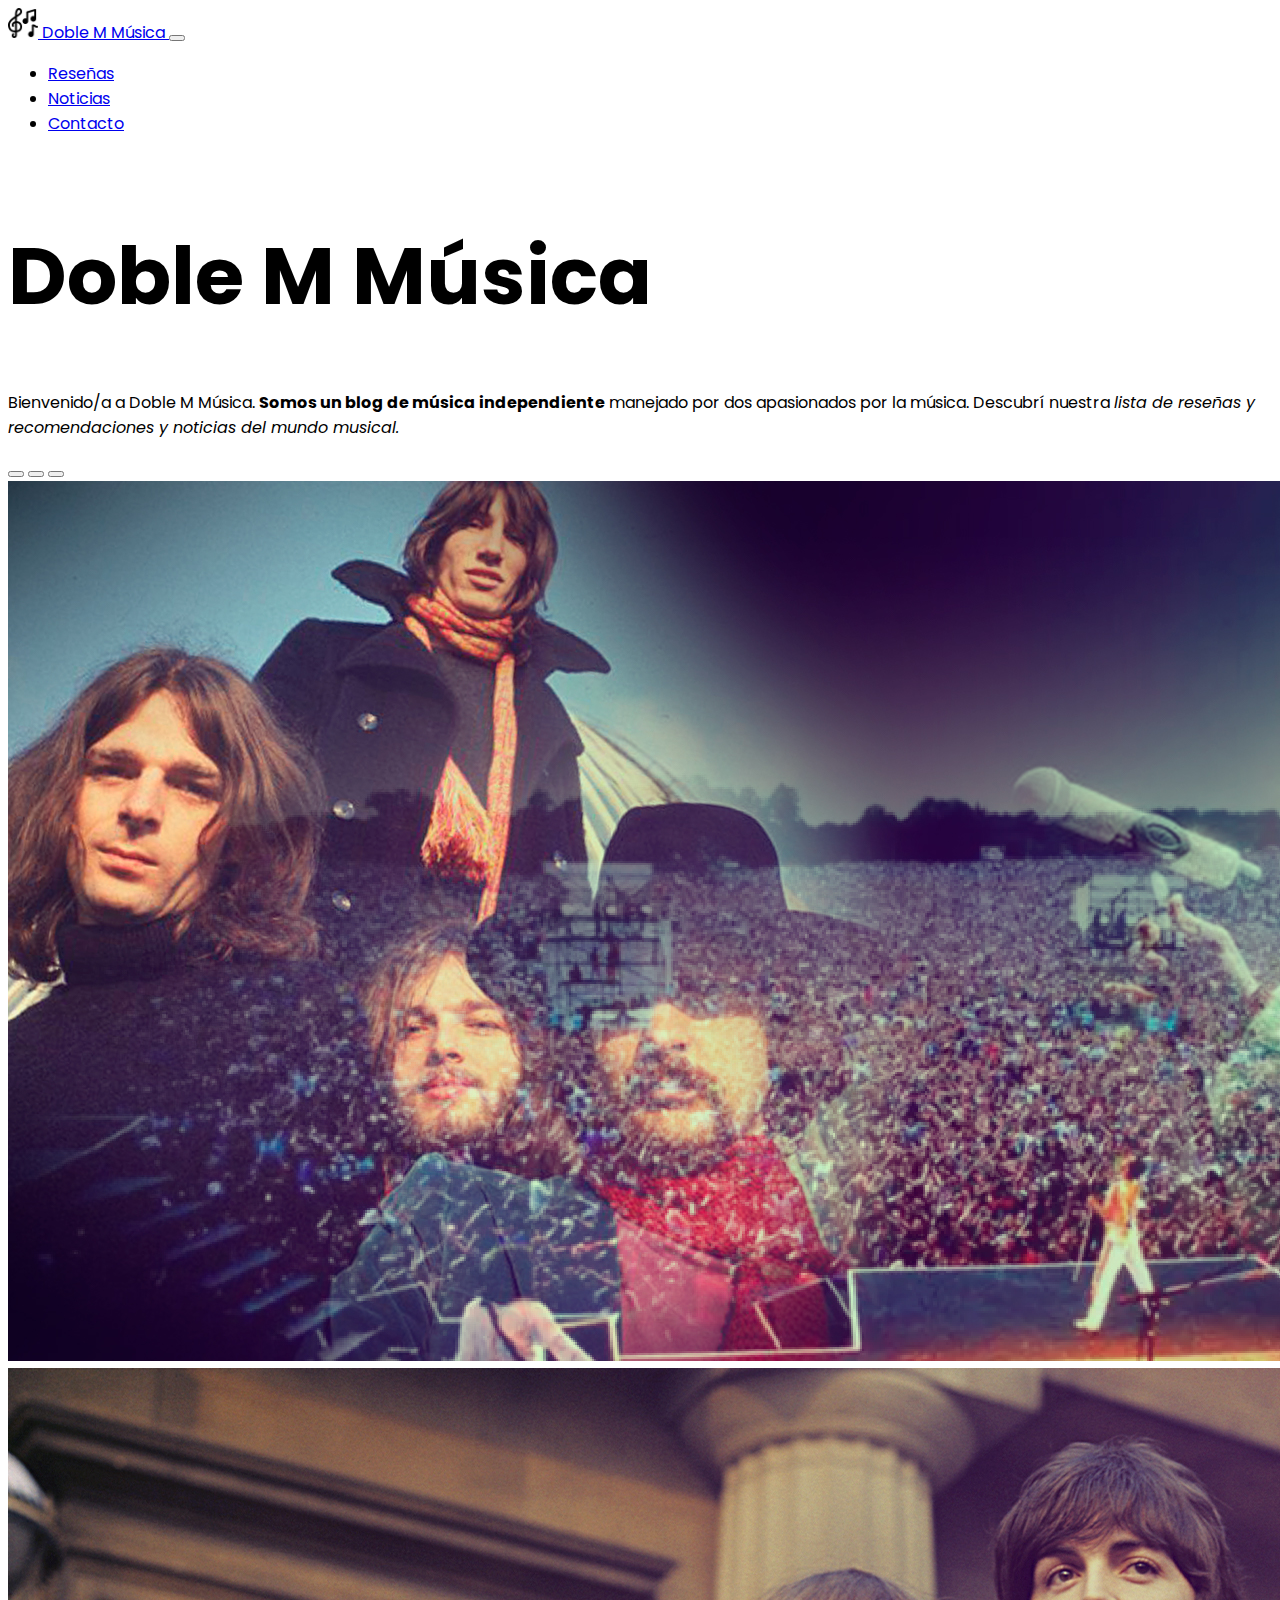
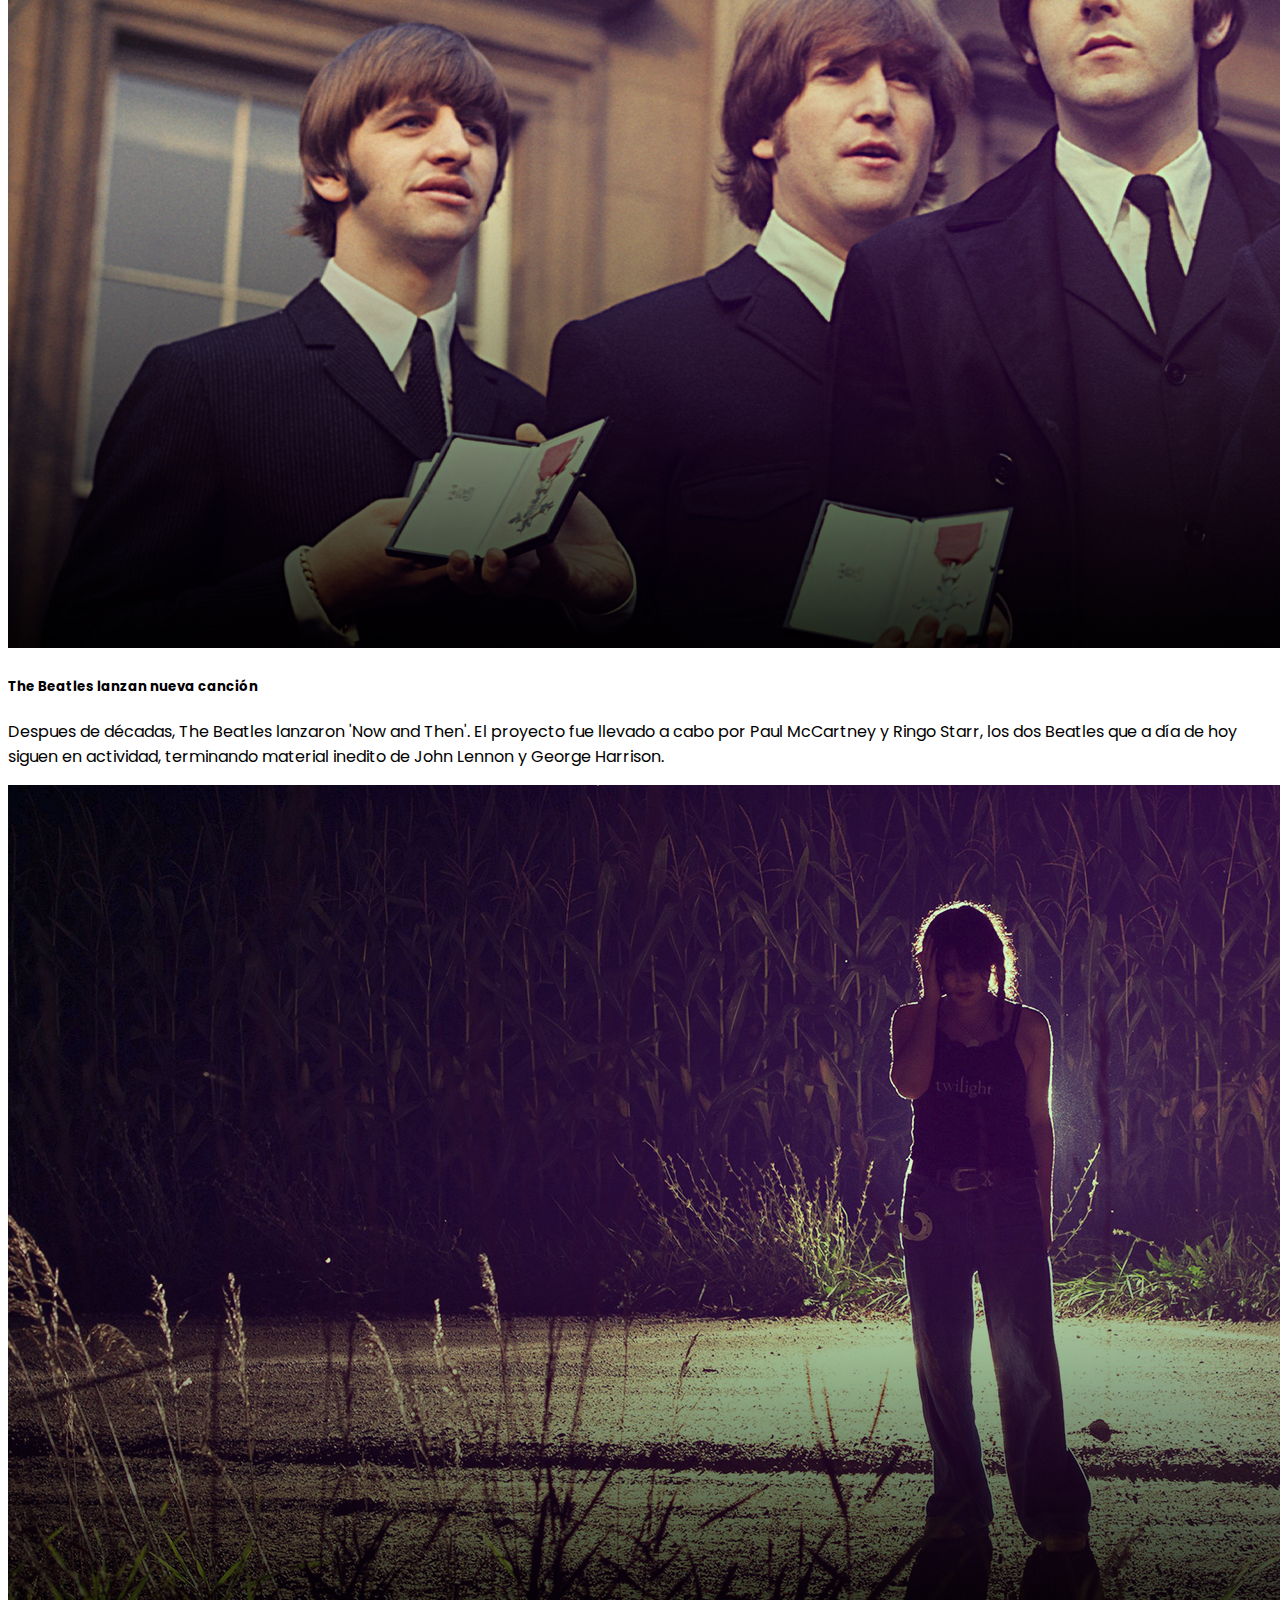
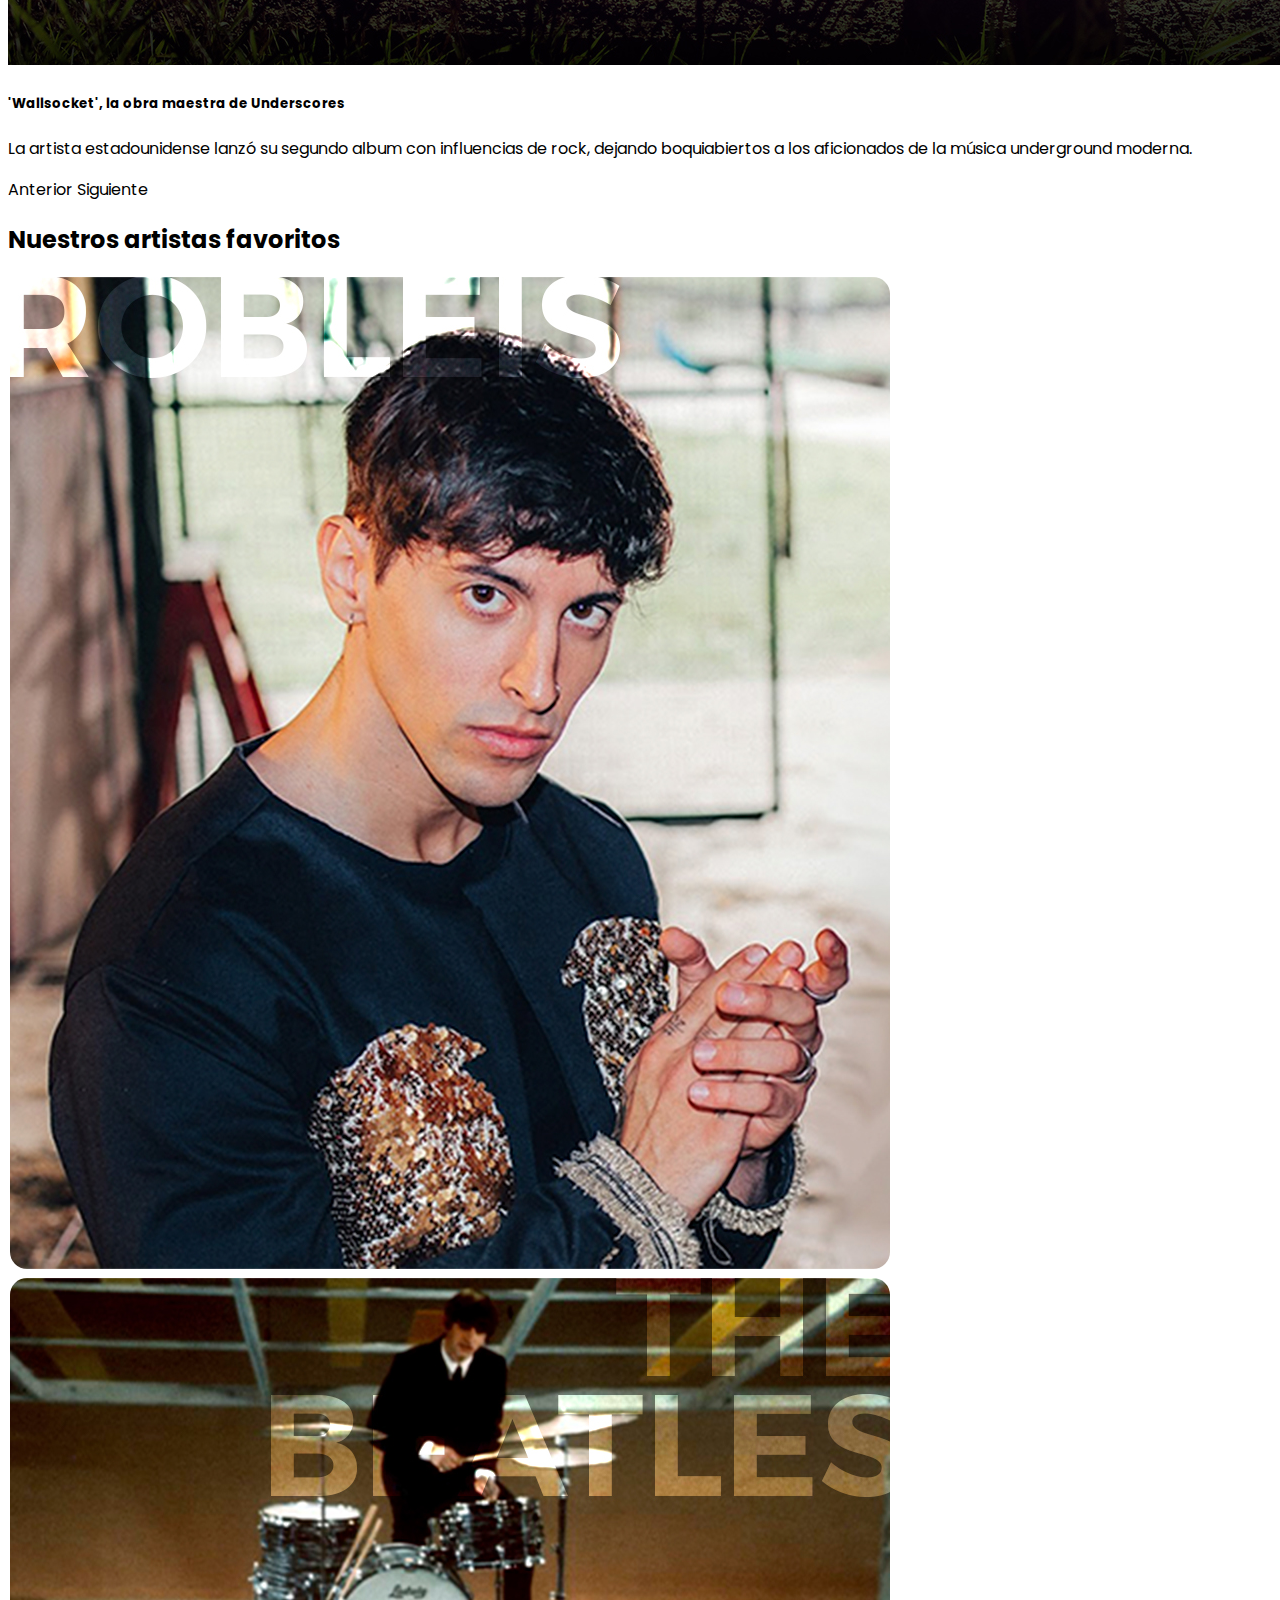
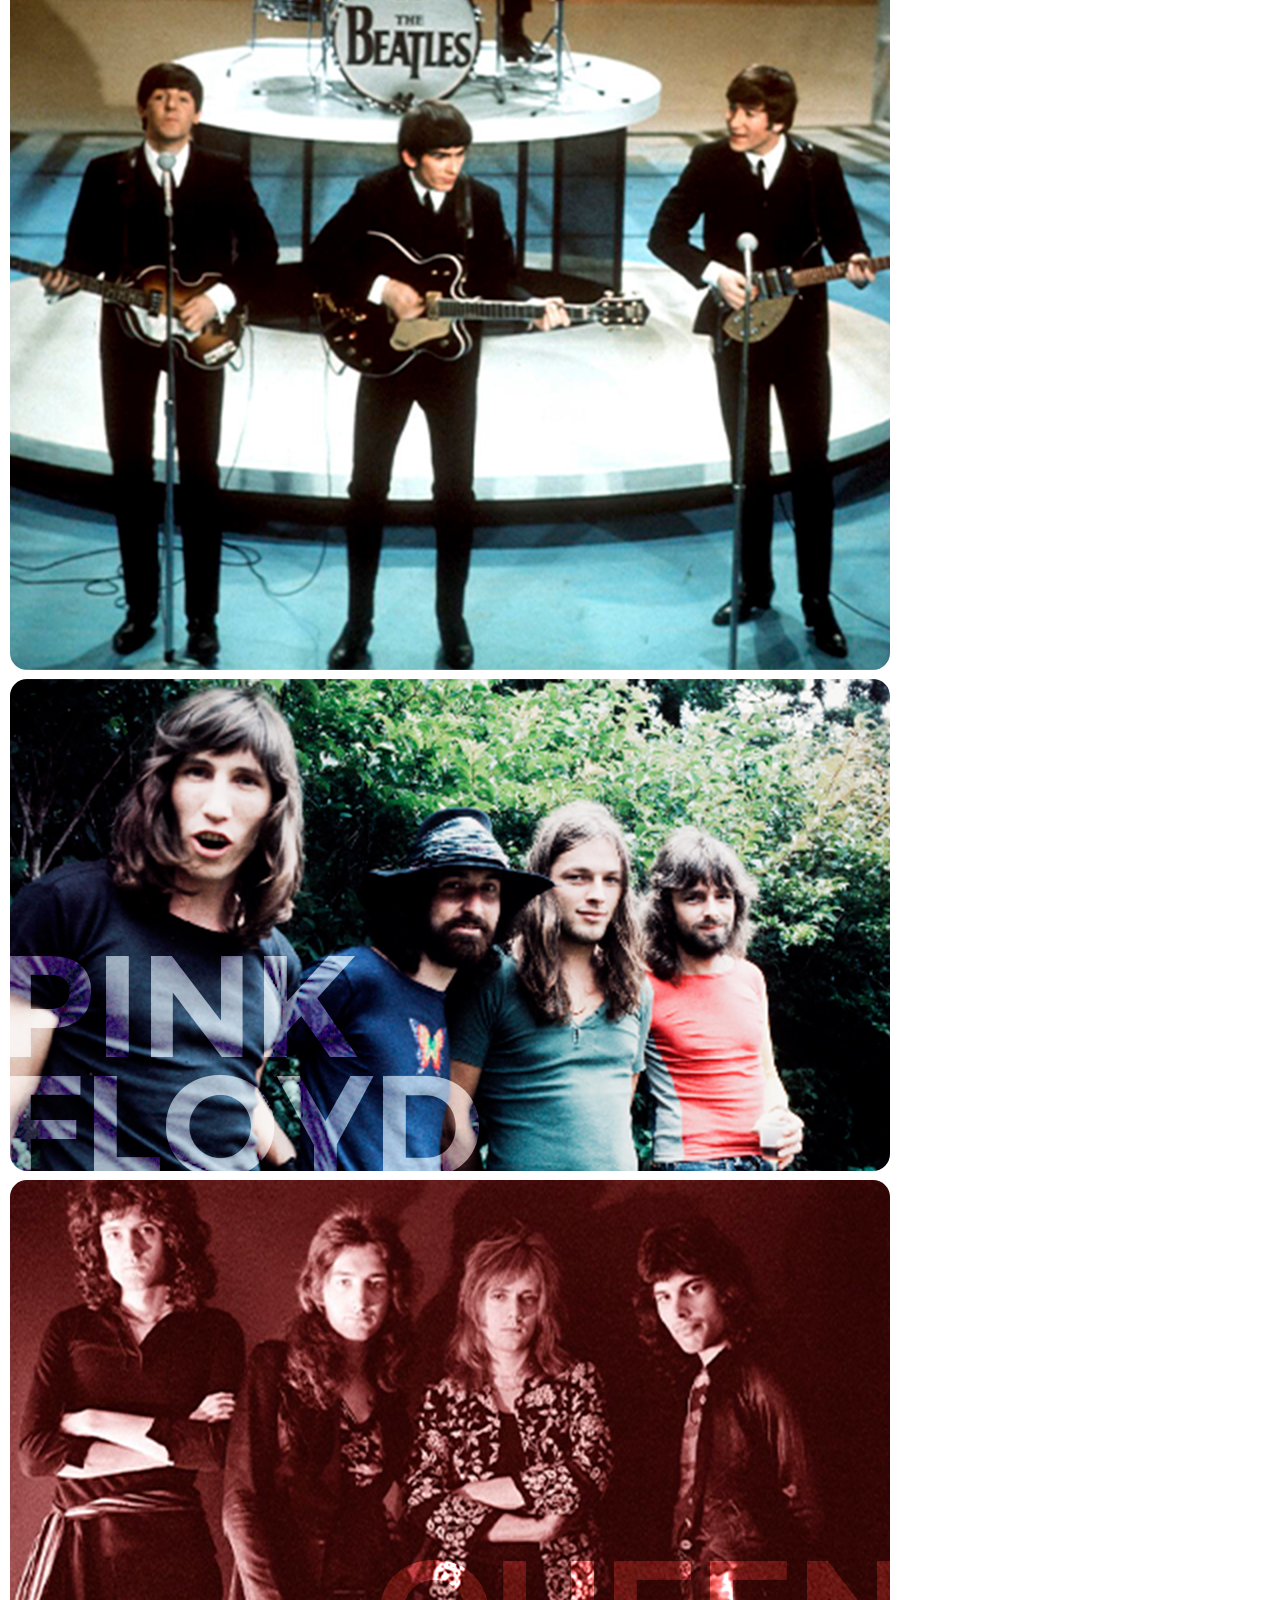
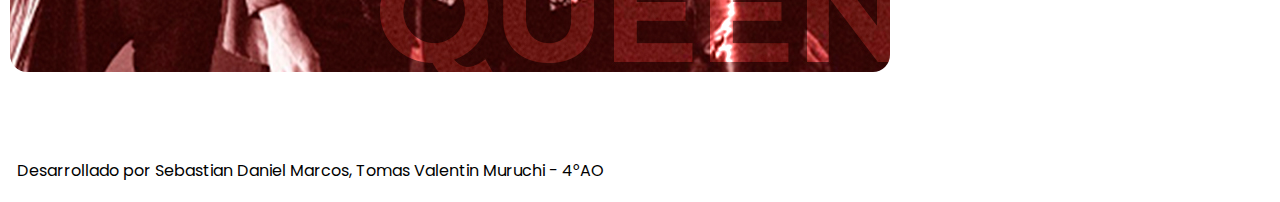
<file: index.html>
<!DOCTYPE html>
<html lang="es">
<head>
    <meta charset="UTF-8">
    <meta name="viewport" content="width=device-width, initial-scale=1.0">
    <link href="https://cdn.jsdelivr.net/npm/bootstrap@5.3.2/dist/css/bootstrap.min.css" rel="stylesheet" integrity="sha384-T3c6CoIi6uLrA9TneNEoa7RxnatzjcDSCmG1MXxSR1GAsXEV/Dwwykc2MPK8M2HN" crossorigin="anonymous">
    <link rel="preconnect" href="https://fonts.googleapis.com">
    <link rel="preconnect" href="https://fonts.gstatic.com" crossorigin>
    <link href="https://fonts.googleapis.com/css2?family=Poppins:ital,wght@0,100;0,200;0,300;0,400;0,500;0,600;0,700;0,800;0,900;1,100;1,200;1,300;1,400;1,500;1,600;1,700;1,800;1,900&display=swap" rel="stylesheet">
    <link rel="stylesheet" href="css/index.css">
    <link rel="icon" type="image/x-icon" href="/img/favicon.ico">
    <title>Doble M Música</title>
</head>
<body>
  <header>
    <nav class="navbar navbar-expand-md bg-light border-bottom fixed-top">
      <a class="navbar-brand ps-3 fw-semibold" href="#">
        <img src="img/musiquita.png" width="30" height="30" class="d-inline-block align-top me-1" alt="">
        Doble M Música
      </a>

      <button class="navbar-toggler me-3" type="button" data-bs-toggle="collapse" data-bs-target="#collapsibleNavbar" aria-controls="collapsibleNavbar" aria-expanded="false" aria-label="Toggle navigation">
        <span class="navbar-toggler-icon"></span>
      </button>

      <div class="collapse navbar-collapse" id="collapsibleNavbar">
        <ul class="navbar-nav">
          <li class="nav-item">
            <a class="nav-link ps-3 ps-md-2" href="html/resenas.html">Reseñas</a>
          </li>
          <li class="nav-item">
            <a class="nav-link ps-3 ps-md-2" href="html/noticias.html">Noticias</a>
          </li>
          <li class="nav-item">
            <a class="nav-link ps-3 ps-md-2" href="html/contacto.html">Contacto</a>
          </li> 
        </ul>
      </div> 
    </nav>
  </header>

  <main class="paginapadding">
    <section>
      <div class="container">

        <div class="row">
          <div class="col-12 text-center">
            <h1 class="fw-bold titulo">Doble M Música</h1>
            <p>Bienvenido/a a Doble M Música. <strong>Somos un blog de música independiente</strong> manejado por dos apasionados por la música. Descubrí nuestra <em>lista de reseñas y recomendaciones y noticias del mundo musical.</em></p>
          </div>
        </div>
      </div>


      <div class="container-fluid pt-3">
        <div class="row">

          <div class="col-12 p-0">
            <div id="calesita" class="carousel slide carousel-fade" data-bs-ride="carousel">
              <div class="carousel-indicators">
                <button type="button" data-bs-target="#calesita" data-bs-slide-to="0" class="active"></button>
                <button type="button" data-bs-target="#calesita" data-bs-slide-to="1"></button>
                <button type="button" data-bs-target="#calesita" data-bs-slide-to="2"></button>
              </div>

              <div class="carousel-inner" data-bs-interval="5000">
                <div class="carousel-item active">
                  <img class="d-block w-100" src="img/banner1.jpg" alt="Primera diapositiva del carousel mostrando un collage fotográfico de artistas y bandas: Pink Floyd, Robleis y Queen.">
                </div>
                <div class="carousel-item">
                  <img class="d-block w-100" src="img/banner2.jpg" alt="Segunda diapositiva del carousel mostrando la banda británica	The Beatles.">
                  <div class="carousel-caption d-none d-md-block">
                    <h5>The Beatles lanzan nueva canción</h5>
                    <p>Despues de décadas, The Beatles lanzaron 'Now and Then'. El proyecto fue llevado a cabo por Paul McCartney y Ringo Starr, los dos Beatles que a día de hoy siguen en actividad, terminando material inedito de John Lennon y George Harrison.</p>
                  </div>
                </div>
                <div class="carousel-item">
                  <img class="d-block w-100" src="img/banner3.jpg" alt="Tercera diapositiva del carousel mostrando la artista estadounidense Underscores.">
                  <div class="carousel-caption d-none d-md-block">
                    <h5>'Wallsocket', la obra maestra de Underscores</h5>
                    <p>La artista estadounidense lanzó su segundo album con influencias de rock, dejando boquiabiertos a los aficionados de la música underground moderna.</p>
                  </div>
                </div>
              </div>
              <a class="carousel-control-prev" type="button" data-bs-target="#calesita" data-bs-slide="prev">
                <span class="carousel-control-prev-icon" aria-hidden="true"></span>
                <span class="visually-hidden">Anterior</span>
              </a>
              <a class="carousel-control-next" type="button" data-bs-target="#calesita" data-bs-slide="next">
                <span class="carousel-control-next-icon" aria-hidden="true"></span>
                <span class="visually-hidden">Siguiente</span>
              </a>
            </div>
          </div>
        </div>
      </div>

      
      <div class="container pt-5">
    
        <div class="row text-center pb-2">
            <h2>Nuestros artistas favoritos</h2>
        </div>
        <div class="row">
          <div class="col-12 col-md-6 col-lg-4 p-0"> <!--color_provisional tamaño1 borde-->
            <div class="imagenartic">
              <a href="https://www.youtube.com/watch?v=s8KprGTnktk" target="_blank"><img title="Robleis" alt="Foto retrato del artista argentino de música urbana 'Robleis'." src="img/destac1.jpg" class="img-fluid"></a>
            </div>
          </div>
          <div class="col-12 col-md-6 col-lg-4 p-0"> <!--color_provisional tamaño1 borde espacio2-->
            <div class="imagenartic">
              <a href="https://www.youtube.com/watch?v=M4vbJQ-MrKo" target="_blank"><img title="The Beatles" alt="Banda de rock británica 'The Beatles' en concierto." src="img/destac2.jpg" class="img-fluid"></a>
            </div>
          </div>
          <div class="col-12 col-lg-4"> <!--espacio3-->
            <div class="row">
              <div class="col-12 col-md-6 col-lg-12 p-0">
                <div class="imagenartic">
                  <a href="https://www.youtube.com/watch?v=tbdpv7G_PPg" target="_blank"><img title="Pink Floyd" alt="Foto grupal de la banda de rock británica 'Pink Floyd'." src="img/destac3.jpg" class="img-fluid"></a>
                </div>
              </div>
              <div class="col-12 col-md-6 col-lg-12 p-0">
                <div class="imagenartic">
                  <a href="https://www.youtube.com/watch?v=fJ9rUzIMcZQ" target="_blank"><img title="Queen" alt="Foto grupal de la banda de rock británica 'Queen'." src="img/destac4.jpg" class="img-fluid"></a>
                </div>
              </div>
            </div>
          </div>
        </div>
    
      </div>
    </section>
  </main>

  <footer class="d-none d-lg-block text-center fixed-bottom bg-light border-top">
    <p>Desarrollado por Sebastian Daniel Marcos, Tomas Valentin Muruchi - 4°AO</p>
  </footer>
  
  <script src="https://cdn.jsdelivr.net/npm/bootstrap@5.3.2/dist/js/bootstrap.bundle.min.js" integrity="sha384-C6RzsynM9kWDrMNeT87bh95OGNyZPhcTNXj1NW7RuBCsyN/o0jlpcV8Qyq46cDfL" crossorigin="anonymous"></script>
</body>
</html>
</file>
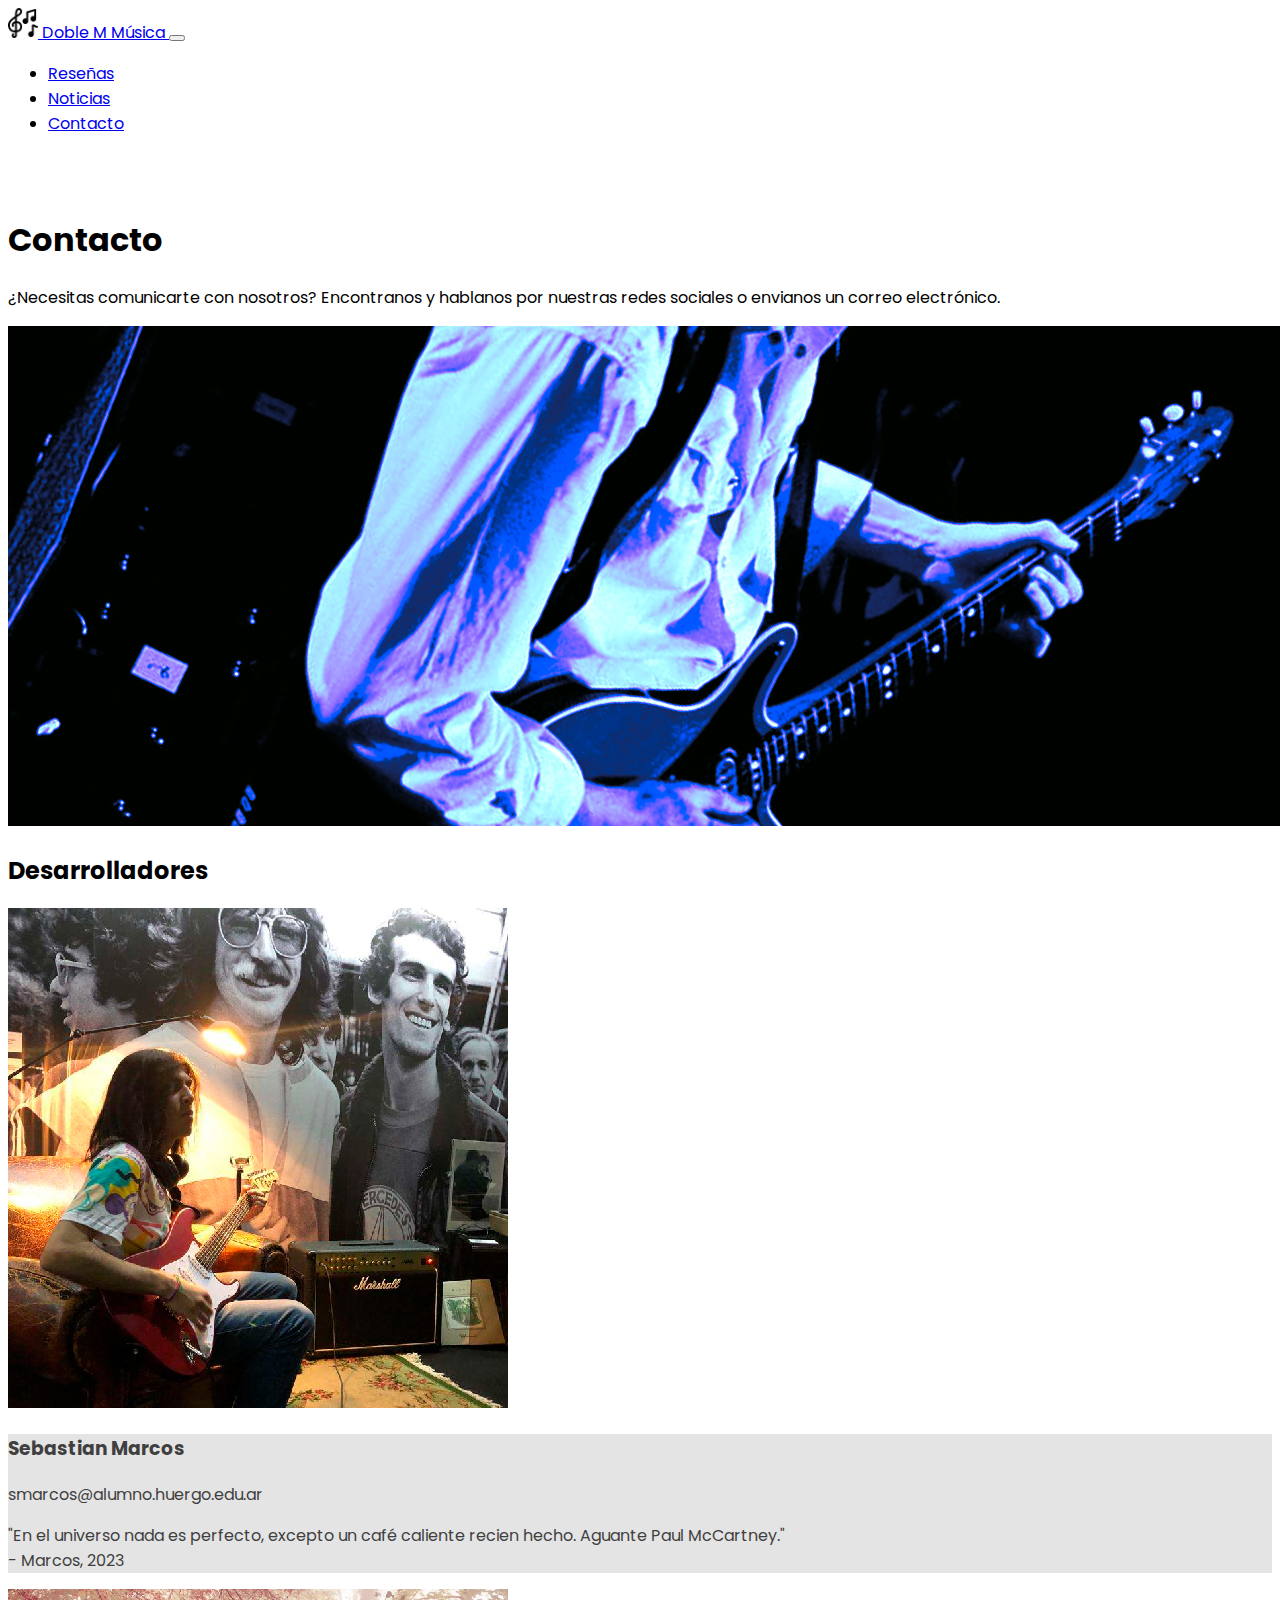
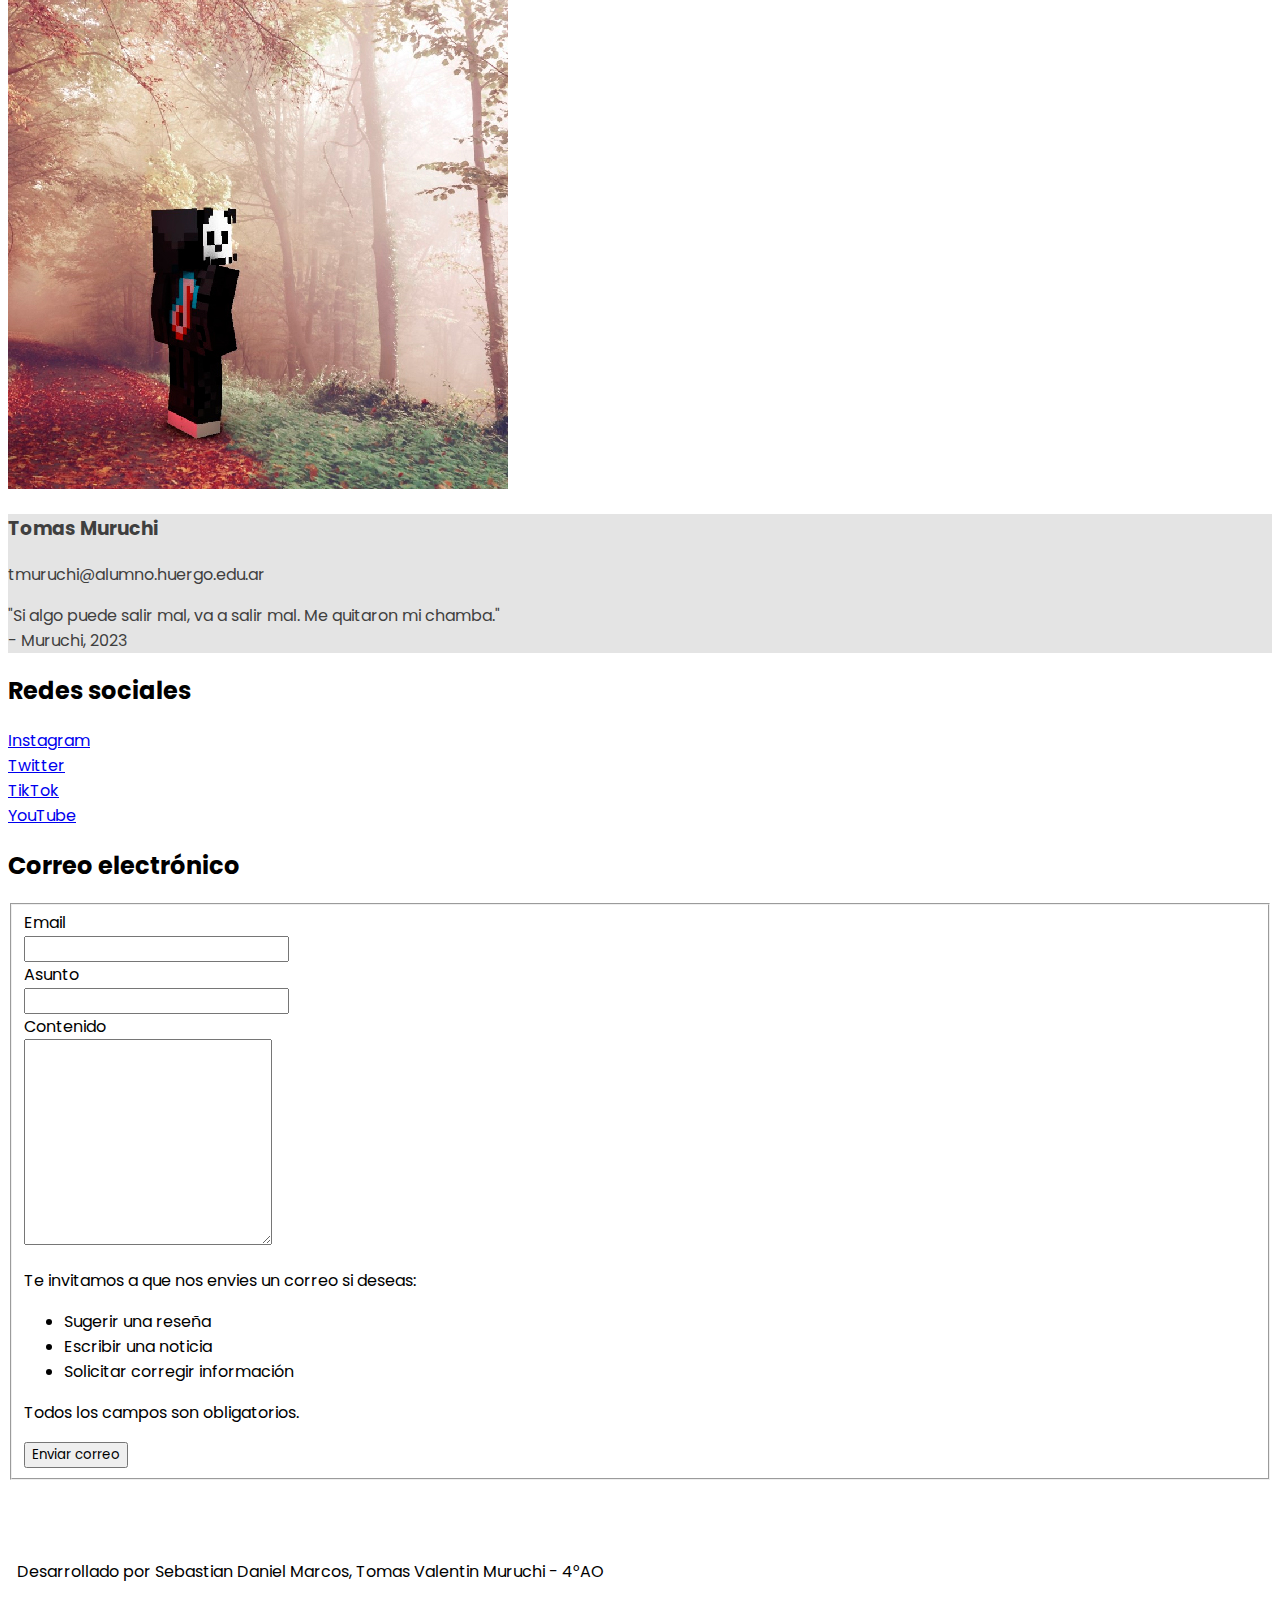
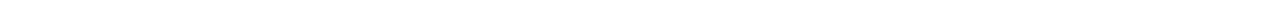
<file: html/contacto.html>
<!DOCTYPE html>
<html lang="es">
<head>
    <meta charset="UTF-8">
    <meta name="viewport" content="width=device-width, initial-scale=1.0">
    <link href="https://cdn.jsdelivr.net/npm/bootstrap@5.3.2/dist/css/bootstrap.min.css" rel="stylesheet" integrity="sha384-T3c6CoIi6uLrA9TneNEoa7RxnatzjcDSCmG1MXxSR1GAsXEV/Dwwykc2MPK8M2HN" crossorigin="anonymous">
    <link rel="preconnect" href="https://fonts.googleapis.com">
    <link rel="preconnect" href="https://fonts.gstatic.com" crossorigin>
    <link href="https://fonts.googleapis.com/css2?family=Poppins:ital,wght@0,100;0,200;0,300;0,400;0,500;0,600;0,700;0,800;0,900;1,100;1,200;1,300;1,400;1,500;1,600;1,700;1,800;1,900&display=swap" rel="stylesheet">
    <link rel="stylesheet" href="../css/index.css">
    <link rel="icon" type="image/x-icon" href="../img/favicon.ico">
    <title>Doble M Música - Contacto</title>
</head>
<body>
  <header>
    <nav class="navbar navbar-expand-md bg-light border-bottom fixed-top">
      <a class="navbar-brand ps-3 fw-semibold" href="../index.html">
        <img src="../img/musiquita.png" width="30" height="30" class="d-inline-block align-top me-1" alt="">
        Doble M Música
      </a>

      <button class="navbar-toggler me-3" type="button" data-bs-toggle="collapse" data-bs-target="#collapsibleNavbar" aria-controls="collapsibleNavbar" aria-expanded="false" aria-label="Toggle navigation">
        <span class="navbar-toggler-icon"></span>
      </button>

      <div class="collapse navbar-collapse" id="collapsibleNavbar">
        <ul class="navbar-nav">
          <li class="nav-item">
            <a class="nav-link ps-3 ps-md-2" href="resenas.html">Reseñas</a>
          </li>
          <li class="nav-item">
            <a class="nav-link ps-3 ps-md-2" href="noticias.html">Noticias</a>
          </li>
          <li class="nav-item">
            <a class="nav-link ps-3 ps-md-2 active" href="contacto.html">Contacto</a>
          </li> 
        </ul>
      </div> 
    </nav>
  </header>

  <main class="paginapadding">
    <section>

      <div class="container">
        <div class="row">
          <div class="col-12 text-center">
            <h1 class="fw-bold">Contacto</h1>
            <p class="mb-0">¿Necesitas comunicarte con nosotros? Encontranos y hablanos por nuestras redes sociales o envianos un correo electrónico.</p>
          </div>
        </div>
      </div>

      <div class="container-fluid pt-4 d-none d-md-block">
        <div class="row">
          <div class="col-12 p-0">
            <img src="../img/minibanner3.jpg" alt="Foto de la 'Red Special', guitarra del guitarrista Brian May, con un filtro azul." class="w-100">
          </div>
        </div>
      </div>

      <div class="container pt-5">
        <div class="row text-center pb-2">
          <h2>Desarrolladores</h2>
        </div>

        <div class="row">
          
          <div class="col-12 col-lg-6">
            <div class="row">
              <div class="col-12 col-md-5 p-2">
                <img src="../img/seba.jpg" alt="Foto de Sebastian Marcos con una guitarra roja en un sillon." class="w-100 rounded-4">
              </div>
              <div class="col-12 col-md-7 p-2">
                <div class="p-3 text-center h-100 rounded-4 overflow-auto articgris">
                  <h3 class="fs-4 fw-bold">Sebastian Marcos</h3>
                  <p class="fw-semibold">smarcos@alumno.huergo.edu.ar</p>
                  <p class="fst-italic">
                    "En el universo nada es perfecto, excepto un café caliente recien hecho. Aguante Paul McCartney."
                    <br>
                    - Marcos, 2023
                  </p>
                </div>
              </div>
            </div>            
          </div>
          
          <div class="col-12 col-lg-6">
            <div class="row">
              <div class="col-12 col-md-5 p-2">
                <img src="../img/moro.jpg" alt="Avatar de Tomas Muruchi en un bosque." class="w-100 rounded-4">
              </div>
              <div class="col-12 col-md-7 p-2">
                <div class="p-3 text-center h-100 rounded-4 overflow-auto articgris">
                  <h3 class="fs-4 fw-bold">Tomas Muruchi</h3>
                  <p class="fw-semibold">tmuruchi@alumno.huergo.edu.ar</p>
                  <p class="fst-italic">
                    "Si algo puede salir mal, va a salir mal. Me quitaron mi chamba."
                    <br>
                    - Muruchi, 2023
                  </p>
                </div>
              </div>
            </div>            
          </div>
            
        </div>

      </div>
      
      <div class="container pt-5">
        <div class="row text-center pb-2">
          <h2>Redes sociales</h2>
        </div>
        <div class="row">
          <div class="col-12 col-md-6 col-lg-3 pb-3">
            <a class="btn btn-dark btn-lg w-100" href="https://www.instagram.com/institutohuergo/" target="_blank">Instagram</a>
          </div>
          <div class="col-12 col-md-6 col-lg-3 pb-3">
            <a class="btn btn-dark btn-lg w-100" href="https://twitter.com/institutohuergo" target="_blank">Twitter</a>
          </div>
          <div class="col-12 col-md-6 col-lg-3 pb-3">
            <a class="btn btn-dark btn-lg w-100" href="https://www.tiktok.com/@institutohuergo" target="_blank">TikTok</a>
          </div>
          <div class="col-12 col-md-6 col-lg-3 pb-3">
            <a class="btn btn-dark btn-lg w-100" href="https://youtu.be/xFnvAsKJp4E?si=OxGQnzzm66CBc_AH&t=278" target="_blank">YouTube</a>
          </div>
        </div>
      </div>

      <div class="container pt-5">
        <div class="row text-center pb-2">
          <h2>Correo electrónico</h2>
        </div>

        <div class="row">

          <form action="#" method="get">

            <fieldset>
              <div class="row">
                <div class="col-4">
                  Email
                  <br>
                  <input class="w-100" type="email" name="nombre" required>
                </div>
                <div class="col-8">
                  Asunto
                  <br>
                  <input class="w-100" type="text" name="correo" required>
                </div>               
              </div>
              <div class="row">
                <div class="col-12">
                  Contenido
                  <br>
                  <textarea rows="10" class="w-100" name="mensaje" required></textarea>
                </div>
              </div>
              <div class="row">
                <div class="col-12">
                  <p>Te invitamos a que nos envies un correo si deseas:</p>
                  <ul>
                    <li>
                      Sugerir una reseña
                    </li>
                    <li>
                      Escribir una noticia
                    </li>
                    <li>
                      Solicitar corregir información
                    </li>
                  </ul>
                  <p class="fst-italic">Todos los campos son obligatorios.</p>
                  <input class="btn btn-outline-dark w-100" type="submit" value="Enviar correo">
                </div>
              </div>
            </fieldset>

          </form>

        </div>
      </div>

    </section>
  </main>

  <footer class="d-none d-lg-block text-center fixed-bottom bg-light border-top">
    <p>Desarrollado por Sebastian Daniel Marcos, Tomas Valentin Muruchi - 4°AO</p>
  </footer>
  
  <script src="https://cdn.jsdelivr.net/npm/bootstrap@5.3.2/dist/js/bootstrap.bundle.min.js" integrity="sha384-C6RzsynM9kWDrMNeT87bh95OGNyZPhcTNXj1NW7RuBCsyN/o0jlpcV8Qyq46cDfL" crossorigin="anonymous"></script>
</body>
</html>
</file>
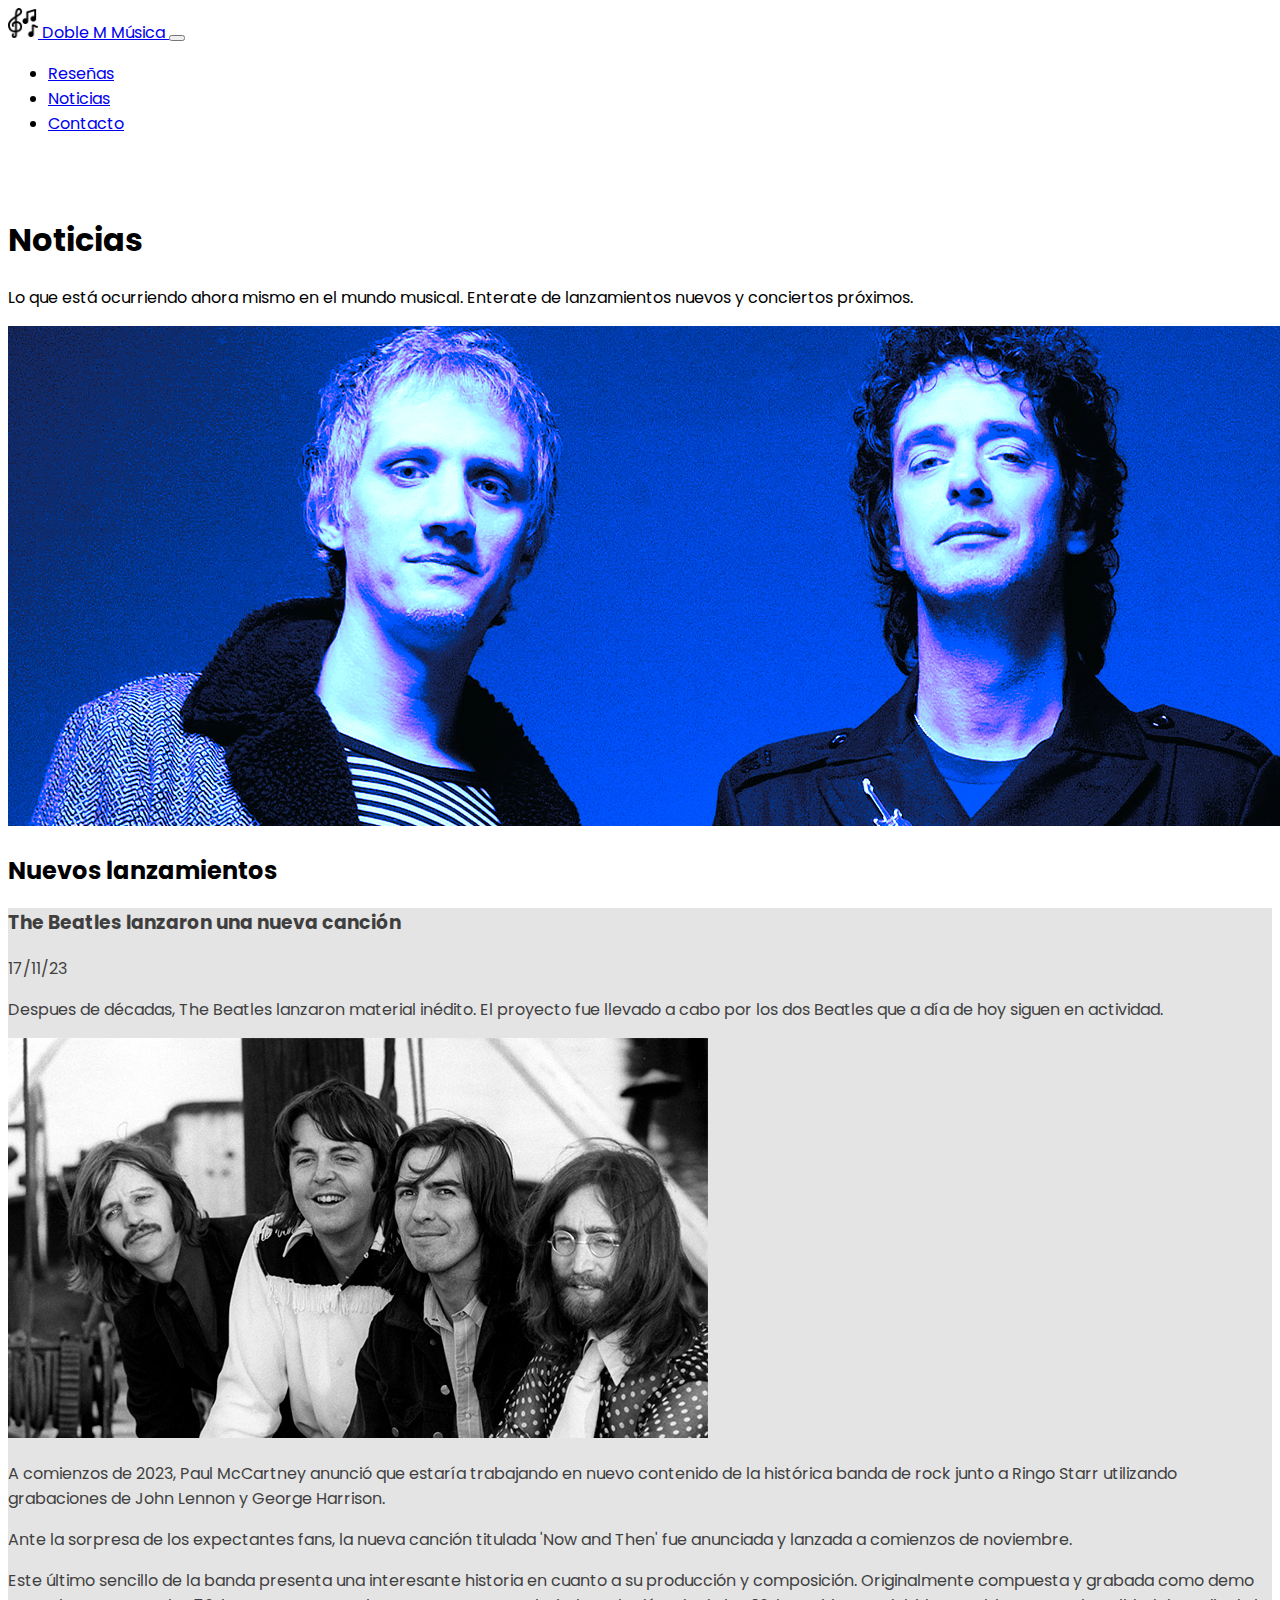
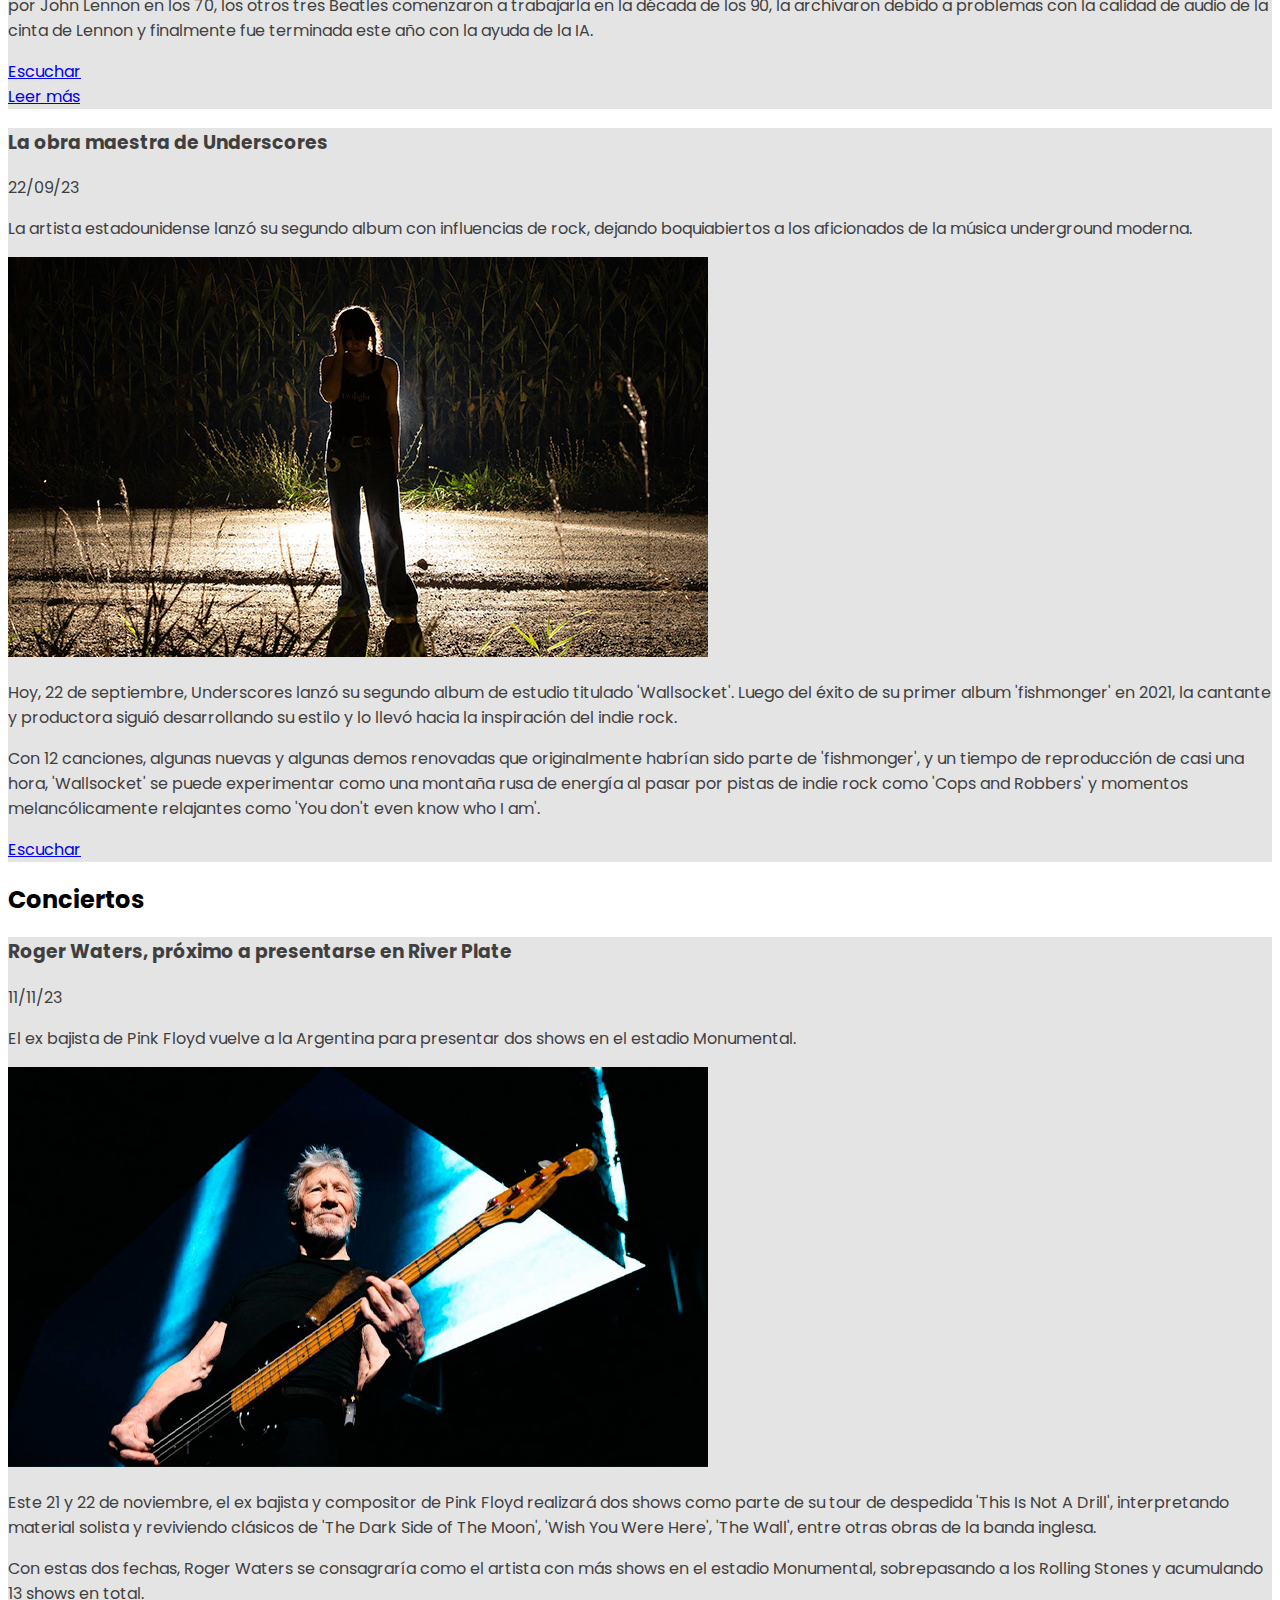
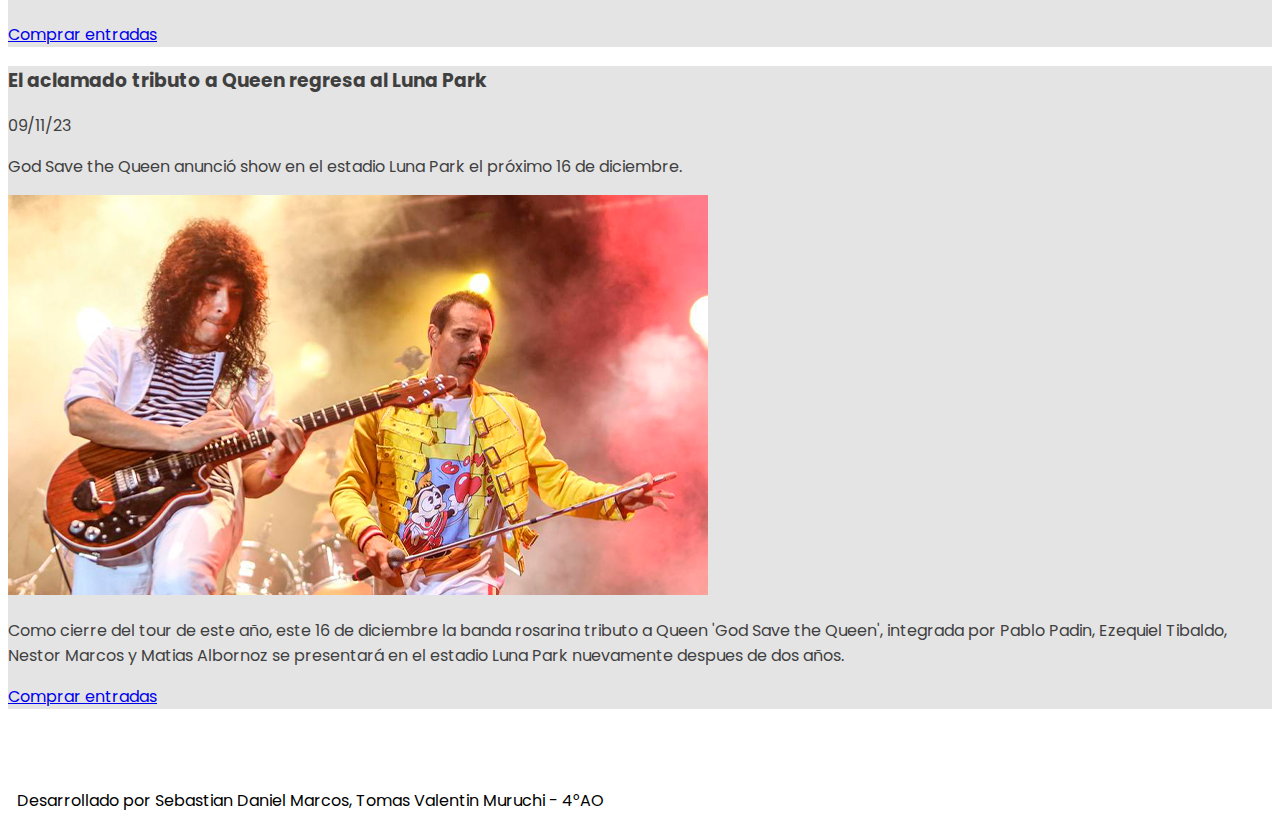
<file: html/noticias.html>
<!DOCTYPE html>
<html lang="es">
<head>
    <meta charset="UTF-8">
    <meta name="viewport" content="width=device-width, initial-scale=1.0">
    <link href="https://cdn.jsdelivr.net/npm/bootstrap@5.3.2/dist/css/bootstrap.min.css" rel="stylesheet" integrity="sha384-T3c6CoIi6uLrA9TneNEoa7RxnatzjcDSCmG1MXxSR1GAsXEV/Dwwykc2MPK8M2HN" crossorigin="anonymous">
    <link rel="preconnect" href="https://fonts.googleapis.com">
    <link rel="preconnect" href="https://fonts.gstatic.com" crossorigin>
    <link href="https://fonts.googleapis.com/css2?family=Poppins:ital,wght@0,100;0,200;0,300;0,400;0,500;0,600;0,700;0,800;0,900;1,100;1,200;1,300;1,400;1,500;1,600;1,700;1,800;1,900&display=swap" rel="stylesheet">
    <link rel="stylesheet" href="../css/index.css">
    <link rel="icon" type="image/x-icon" href="../img/favicon.ico">
    <title>Doble M Música - Noticias</title>
</head>
<body>
  <header>
    <nav class="navbar navbar-expand-md bg-light border-bottom fixed-top">
      <a class="navbar-brand ps-3 fw-semibold" href="../index.html">
        <img src="../img/musiquita.png" width="30" height="30" class="d-inline-block align-top me-1" alt="">
        Doble M Música
      </a>

      <button class="navbar-toggler me-3" type="button" data-bs-toggle="collapse" data-bs-target="#collapsibleNavbar" aria-controls="collapsibleNavbar" aria-expanded="false" aria-label="Toggle navigation">
        <span class="navbar-toggler-icon"></span>
      </button>

      <div class="collapse navbar-collapse" id="collapsibleNavbar">
        <ul class="navbar-nav">
          <li class="nav-item">
            <a class="nav-link ps-3 ps-md-2" href="resenas.html">Reseñas</a>
          </li>
          <li class="nav-item">
            <a class="nav-link ps-3 ps-md-2 active" href="noticias.html">Noticias</a>
          </li>
          <li class="nav-item">
            <a class="nav-link ps-3 ps-md-2" href="contacto.html">Contacto</a>
          </li> 
        </ul>
      </div> 
    </nav>
  </header>

  <main class="paginapadding">
    <section>
      
      <div class="container">
      
        <div class="row">
          <div class="col-12 text-center">
            <h1 class="fw-bold">Noticias</h1>
            <p class="mb-0">Lo que está ocurriendo ahora mismo en el mundo musical. Enterate de lanzamientos nuevos y conciertos próximos.</p>
          </div>
        </div>

      </div>

      <div class="container-fluid pt-4 d-none d-md-block">
        <div class="row">
          <div class="col-12 p-0">
            <img src="../img/minibanner2.jpg" alt="Foto grupal de la banda argentina Soda Stereo con un filtro azul." class="w-100">
          </div>
        </div>
      </div>

      <div class="container pt-5">

        <div class="row text-center pb-2">
          <h2>Nuevos lanzamientos</h2>
        </div>

        <div class="row">
         
          <div class="col-12 col-lg-6 p-2">
            <div class="p-3 articgris rounded-4">
              <div class="row">
                <div class="col-12">
                  <div class="p-2">                
                    <h3 class="fw-bold">The Beatles lanzaron una nueva canción</h3>
                    <p class="fst-italic">17/11/23</p>
                    <p class="fw-semibold fs-5">Despues de décadas, The Beatles lanzaron material inédito. El proyecto fue llevado a cabo por los dos Beatles que a día de hoy siguen en actividad.</p>
                  </div>
                </div>
              </div>
              <div class="row">
                <div class="col-12">
                  <img class="img-fluid rounded-4" alt="Foto grupal de la banda The Beatles en su época tardía, en blanco y negro." src="../img/noticia1.jpg"> 
                </div>
              </div>
              <div class="row">
                <div class="col-12">
                  <div class="p-2 mt-3">                  
                    <p>A comienzos de 2023, Paul McCartney anunció que estaría trabajando en nuevo contenido de la histórica banda de rock junto a Ringo Starr utilizando grabaciones de John Lennon y George Harrison.</p>
                    <p>Ante la sorpresa de los expectantes fans, la nueva canción titulada 'Now and Then' fue anunciada y lanzada a comienzos de noviembre.</p>
                    <p>Este último sencillo de la banda presenta una interesante historia en cuanto a su producción y composición. Originalmente compuesta y grabada como demo por John Lennon en los 70, los otros tres Beatles comenzaron a trabajarla en la década de los 90, la archivaron debido a problemas con la calidad de audio de la cinta de Lennon y finalmente fue terminada este año con la ayuda de la IA.</p>
                  </div>
                </div>
              </div>
              <div class="row">
                <div class="col-12 col-md-6 pt-3">
                  <a class="btn btn-outline-dark w-100" href="https://www.youtube.com/watch?v=AW55J2zE3N4" target="_blank">Escuchar</a>
                </div>
                <div class="col-12 col-md-6 pt-3">
                  <a class="btn btn-outline-dark w-100" href="https://www.lavoz.com.ar/vos/musica/now-and-then-la-magica-historia-de-la-ultima-cancion-de-los-beatles/" target="_blank">Leer más</a>
                </div>
              </div>
            </div>
          </div>

          <div class="col-12 col-lg-6 p-2">
            <div class="p-3 articgris rounded-4">
              <div class="row">
                <div class="col-12">
                  <div class="p-2">                 
                    <h3 class="fw-bold">La obra maestra de Underscores</h3>
                    <p class="fst-italic">22/09/23</p>
                    <p class="fw-semibold fs-5">La artista estadounidense lanzó su segundo album con influencias de rock, dejando boquiabiertos a los aficionados de la música underground moderna.</p>
                  </div>
                </div>
              </div>
              <div class="row">
                <div class="col-12">
                  <img class="img-fluid rounded-4" alt="Foto de la artista Underscores en mitad de una calle por la noche." src="../img/noticia3.jpg"> 
                </div>
              </div>
              <div class="row">
                <div class="col-12">
                  <div class="p-2 mt-3">                  
                    <p>Hoy, 22 de septiembre, Underscores lanzó su segundo album de estudio titulado 'Wallsocket'. Luego del éxito de su primer album 'fishmonger' en 2021, la cantante y productora siguió desarrollando su estilo y lo llevó hacia la inspiración del indie rock.</p>
                    <p>Con 12 canciones, algunas nuevas y algunas demos renovadas que originalmente habrían sido parte de 'fishmonger', y un tiempo de reproducción de casi una hora, 'Wallsocket' se puede experimentar como una montaña rusa de energía al pasar por pistas de indie rock como 'Cops and Robbers' y momentos melancólicamente relajantes como 'You don't even know who I am'.</p>
                  </div>
                </div>
              </div>
              <div class="row">
                <div class="col-12 pt-3">
                  <a class="btn btn-outline-dark w-100" href="https://www.youtube.com/watch?v=k6Z0Khe69WY&t=145s" target="_blank">Escuchar</a>
                </div>
              </div>
            </div>
          </div>
          
        </div>
        
      </div>
      
      <div class="container pt-5">

        <div class="row text-center pb-2">
          <h2>Conciertos</h2>
        </div>

        <div class="row">
         
          <div class="col-12 col-lg-6 p-2">
            <div class="p-3 articgris rounded-4">
              <div class="row">
                <div class="col-12">
                  <div class="p-2">              
                    <h3 class="fw-bold">Roger Waters, próximo a presentarse en River Plate</h3>
                    <p class="fst-italic">11/11/23</p>
                    <p class="fw-semibold fs-5">El ex bajista de Pink Floyd vuelve a la Argentina para presentar dos shows en el estadio Monumental.</p>
                  </div>
                </div>
              </div>
              <div class="row">
                <div class="col-12">
                  <img class="img-fluid rounded-4" alt="Foto del bajista Roger Waters tocando el bajo en un concierto." src="../img/noticia2.jpg"> 
                </div>
              </div>
              <div class="row">
                <div class="col-12">
                  <div class="p-2 mt-3">                  
                    <p>Este 21 y 22 de noviembre, el ex bajista y compositor de Pink Floyd realizará dos shows como parte de su tour de despedida 'This Is Not A Drill', interpretando material solista y reviviendo clásicos de 'The Dark Side of The Moon', 'Wish You Were Here', 'The Wall', entre otras obras de la banda inglesa.</p>
                    <p>Con estas dos fechas, Roger Waters se consagraría como el artista con más shows en el estadio Monumental, sobrepasando a los Rolling Stones y acumulando 13 shows en total.</p>
                  </div>
                </div>
              </div>
              <div class="row">
                <div class="col-12 pt-3">
                  <a class="btn btn-outline-dark w-100" href="https://www.allaccess.com.ar/event/roger-waters" target="_blank">Comprar entradas</a>
                </div>
              </div>
            </div>
          </div>

          <div class="col-12 col-lg-6 p-2">
            <div class="p-3 articgris rounded-4">
              <div class="row">
                <div class="col-12">
                  <div class="p-2">
                    <h3 class="fw-bold">El aclamado tributo a Queen regresa al Luna Park</h3>
                    <p class="fst-italic">09/11/23</p>                  
                    <p class="fw-semibold fs-5">God Save the Queen anunció show en el estadio Luna Park el próximo 16 de diciembre.</p>
                  </div>
                </div>
              </div>
              <div class="row">
                <div class="col-12">
                  <img class="img-fluid rounded-4" alt="Foto del guitarrista y cantante de la banda tributo a Queen, God Save the Queen, en un concierto." src="../img/noticia4.jpg"> 
                </div>
              </div>
              <div class="row">
                <div class="col-12">
                  <div class="p-2 mt-3">                  
                    <p>Como cierre del tour de este año, este 16 de diciembre la banda rosarina tributo a Queen 'God Save the Queen', integrada por Pablo Padin, Ezequiel Tibaldo, Nestor Marcos y Matias Albornoz se presentará en el estadio Luna Park nuevamente despues de dos años.</p>
                  </div>
                </div>
              </div>
              <div class="row">
                <div class="col-12 pt-3">
                  <a class="btn btn-outline-dark w-100" href="https://www.lunapark.com.ar/concierto-1259-god-save-the-queen" target="_blank">Comprar entradas</a>
                </div>
              </div>
            </div>
          </div>
          
        </div>
        
      </div>

    </section>
  </main>

  <footer class="d-none d-lg-block text-center fixed-bottom bg-light border-top">
    <p>Desarrollado por Sebastian Daniel Marcos, Tomas Valentin Muruchi - 4°AO</p>
  </footer>
  
  <script src="https://cdn.jsdelivr.net/npm/bootstrap@5.3.2/dist/js/bootstrap.bundle.min.js" integrity="sha384-C6RzsynM9kWDrMNeT87bh95OGNyZPhcTNXj1NW7RuBCsyN/o0jlpcV8Qyq46cDfL" crossorigin="anonymous"></script>
</body>
</html>
</file>
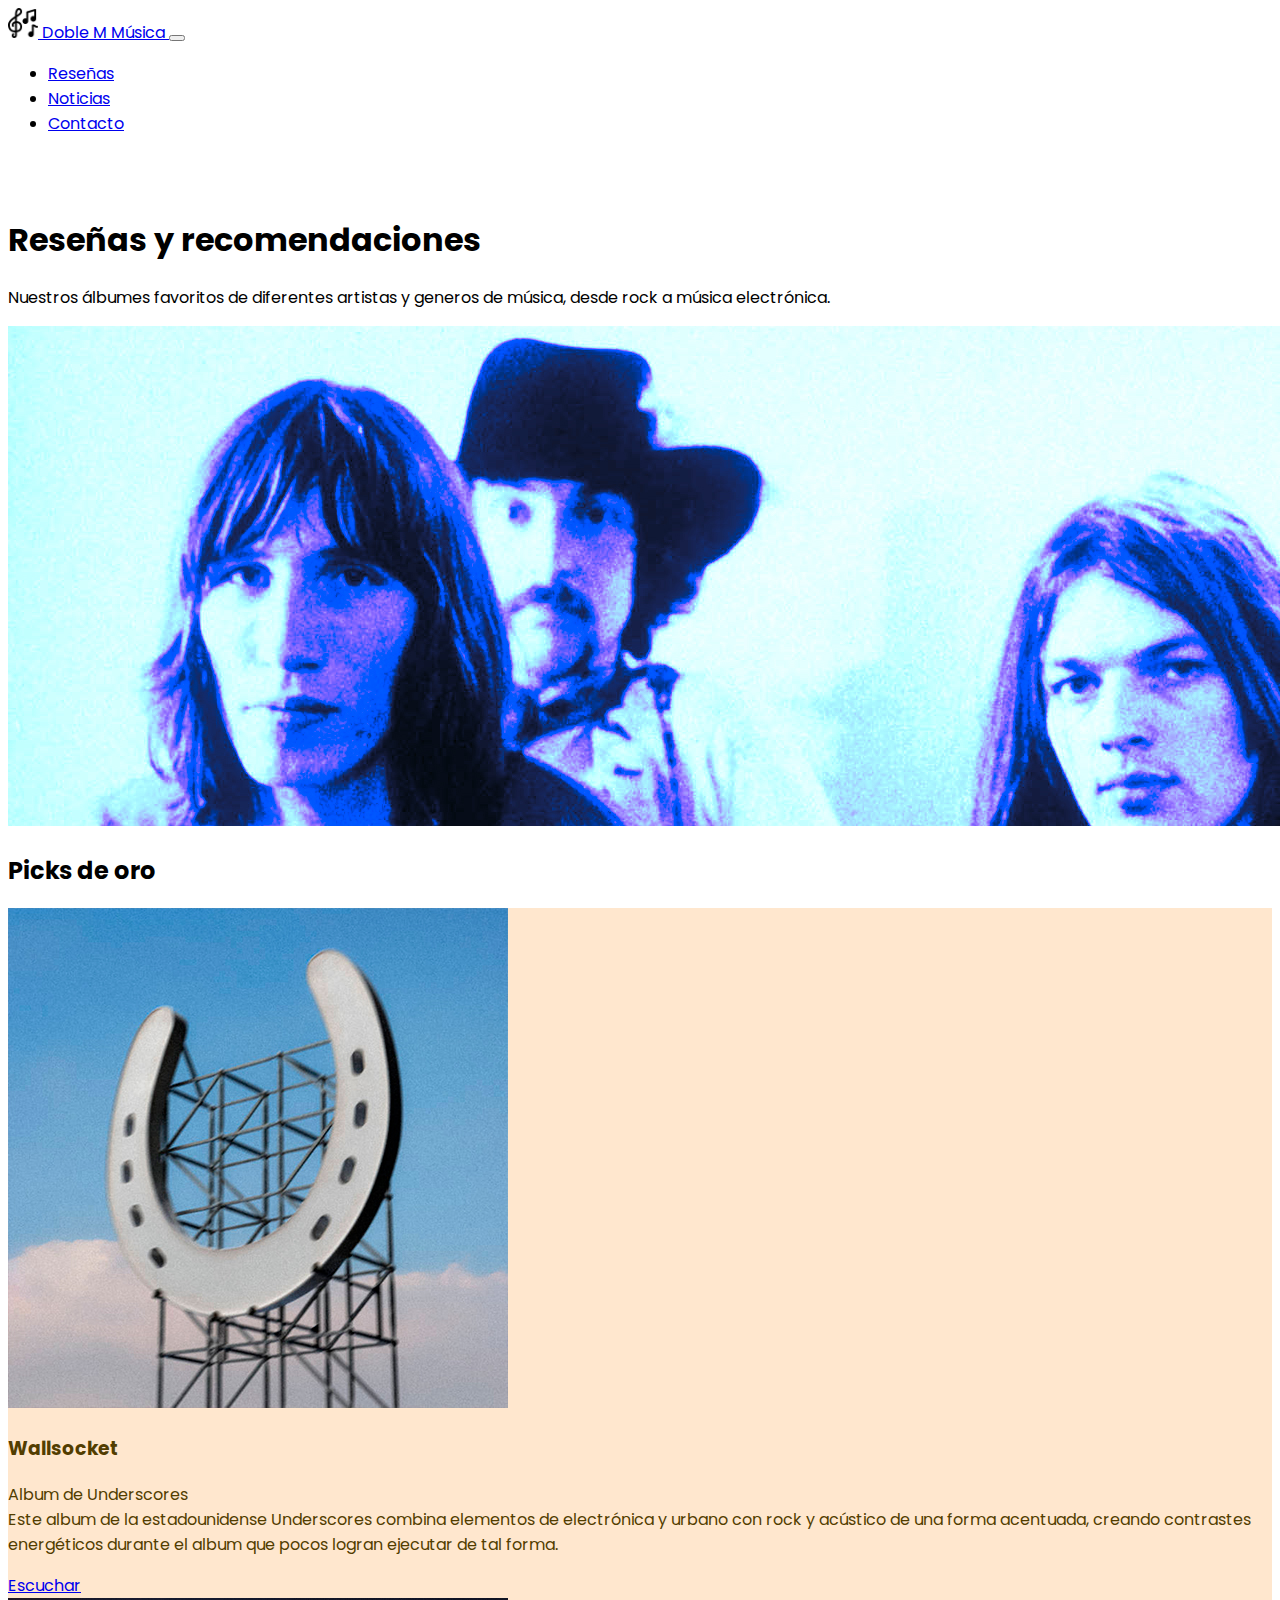
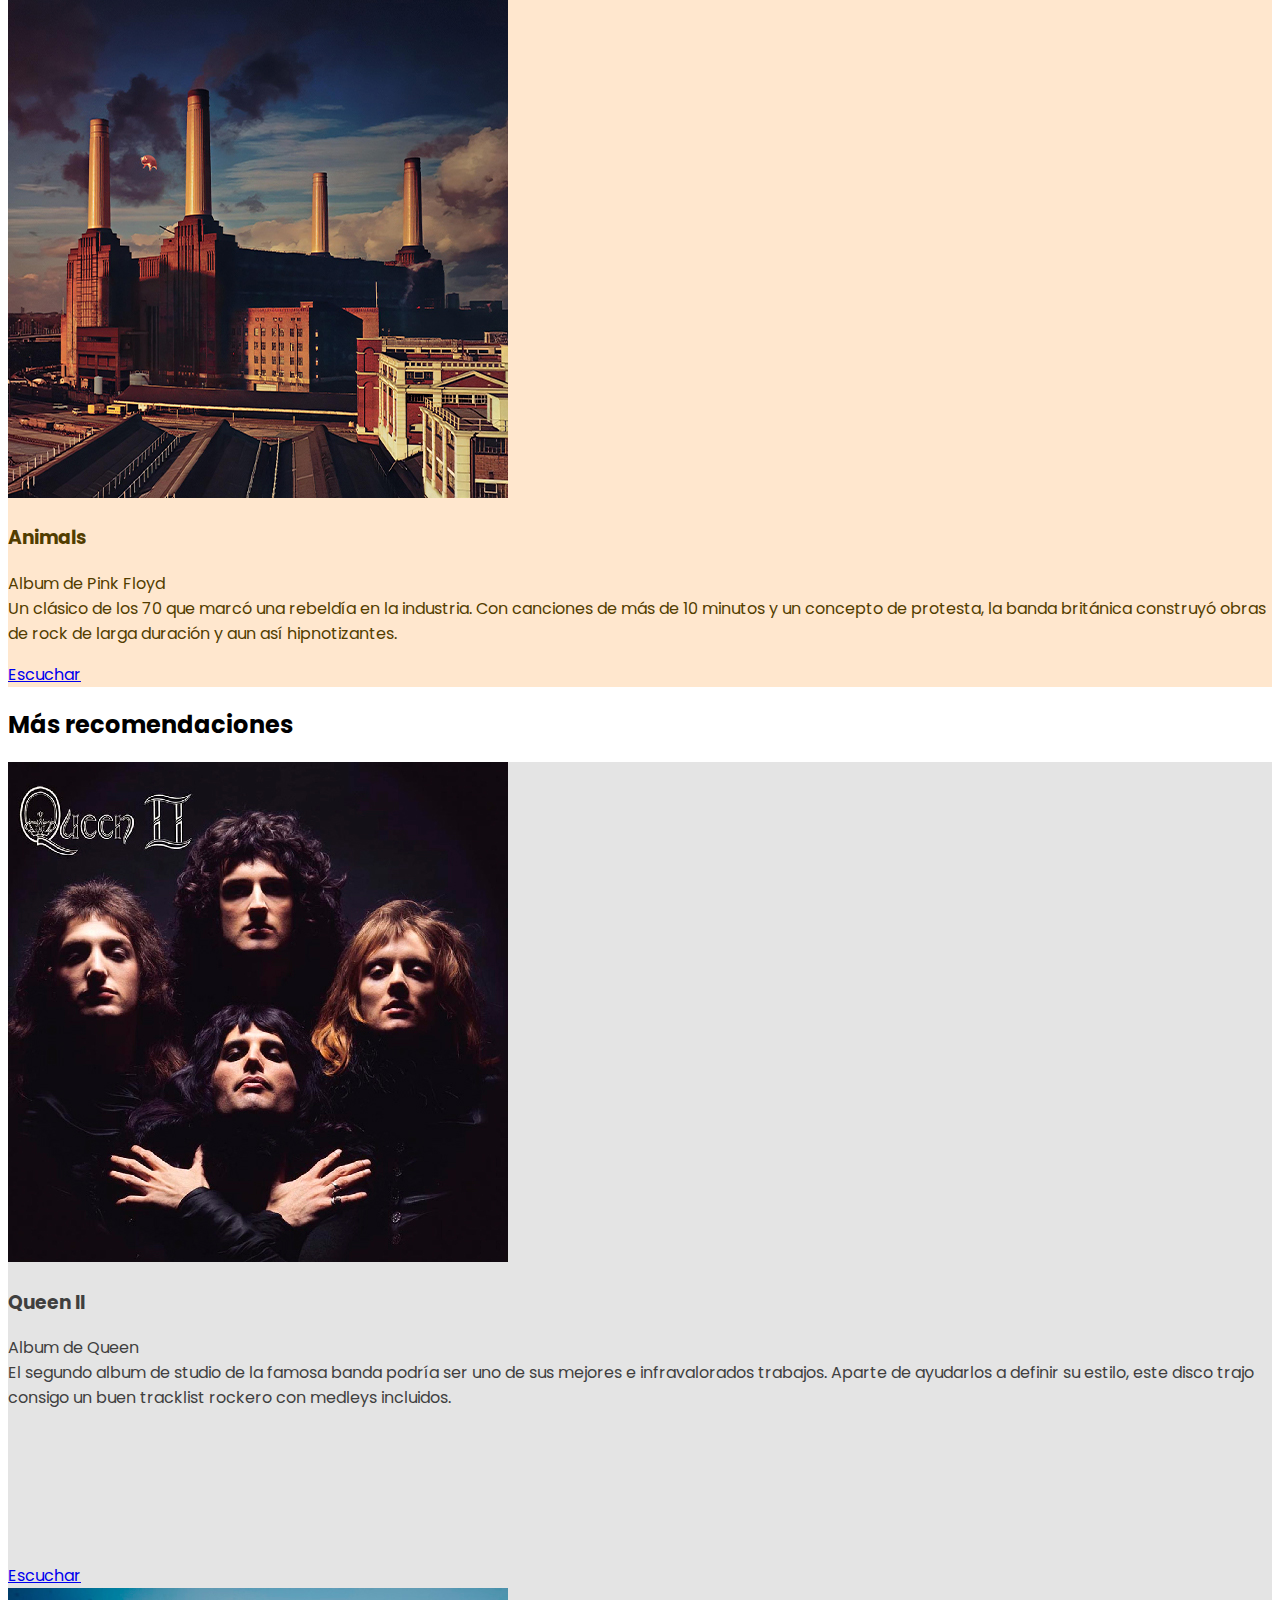
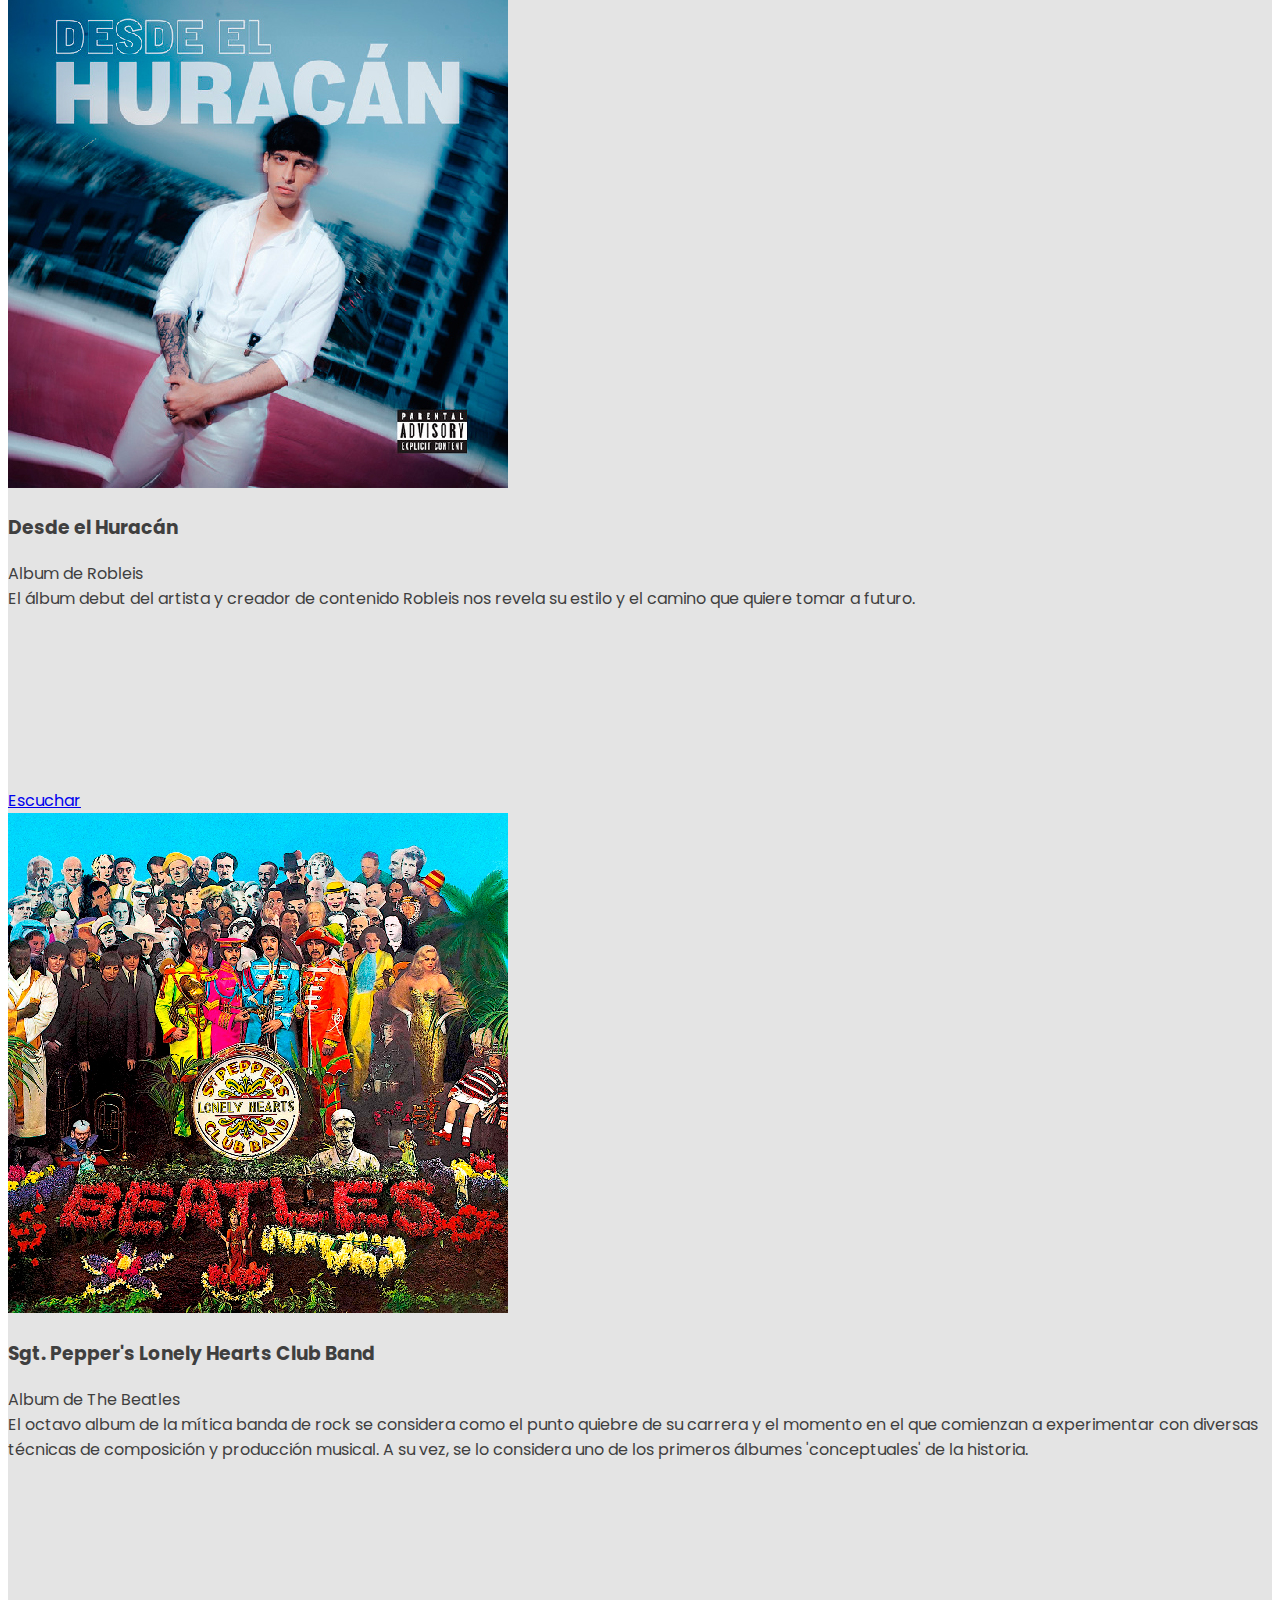
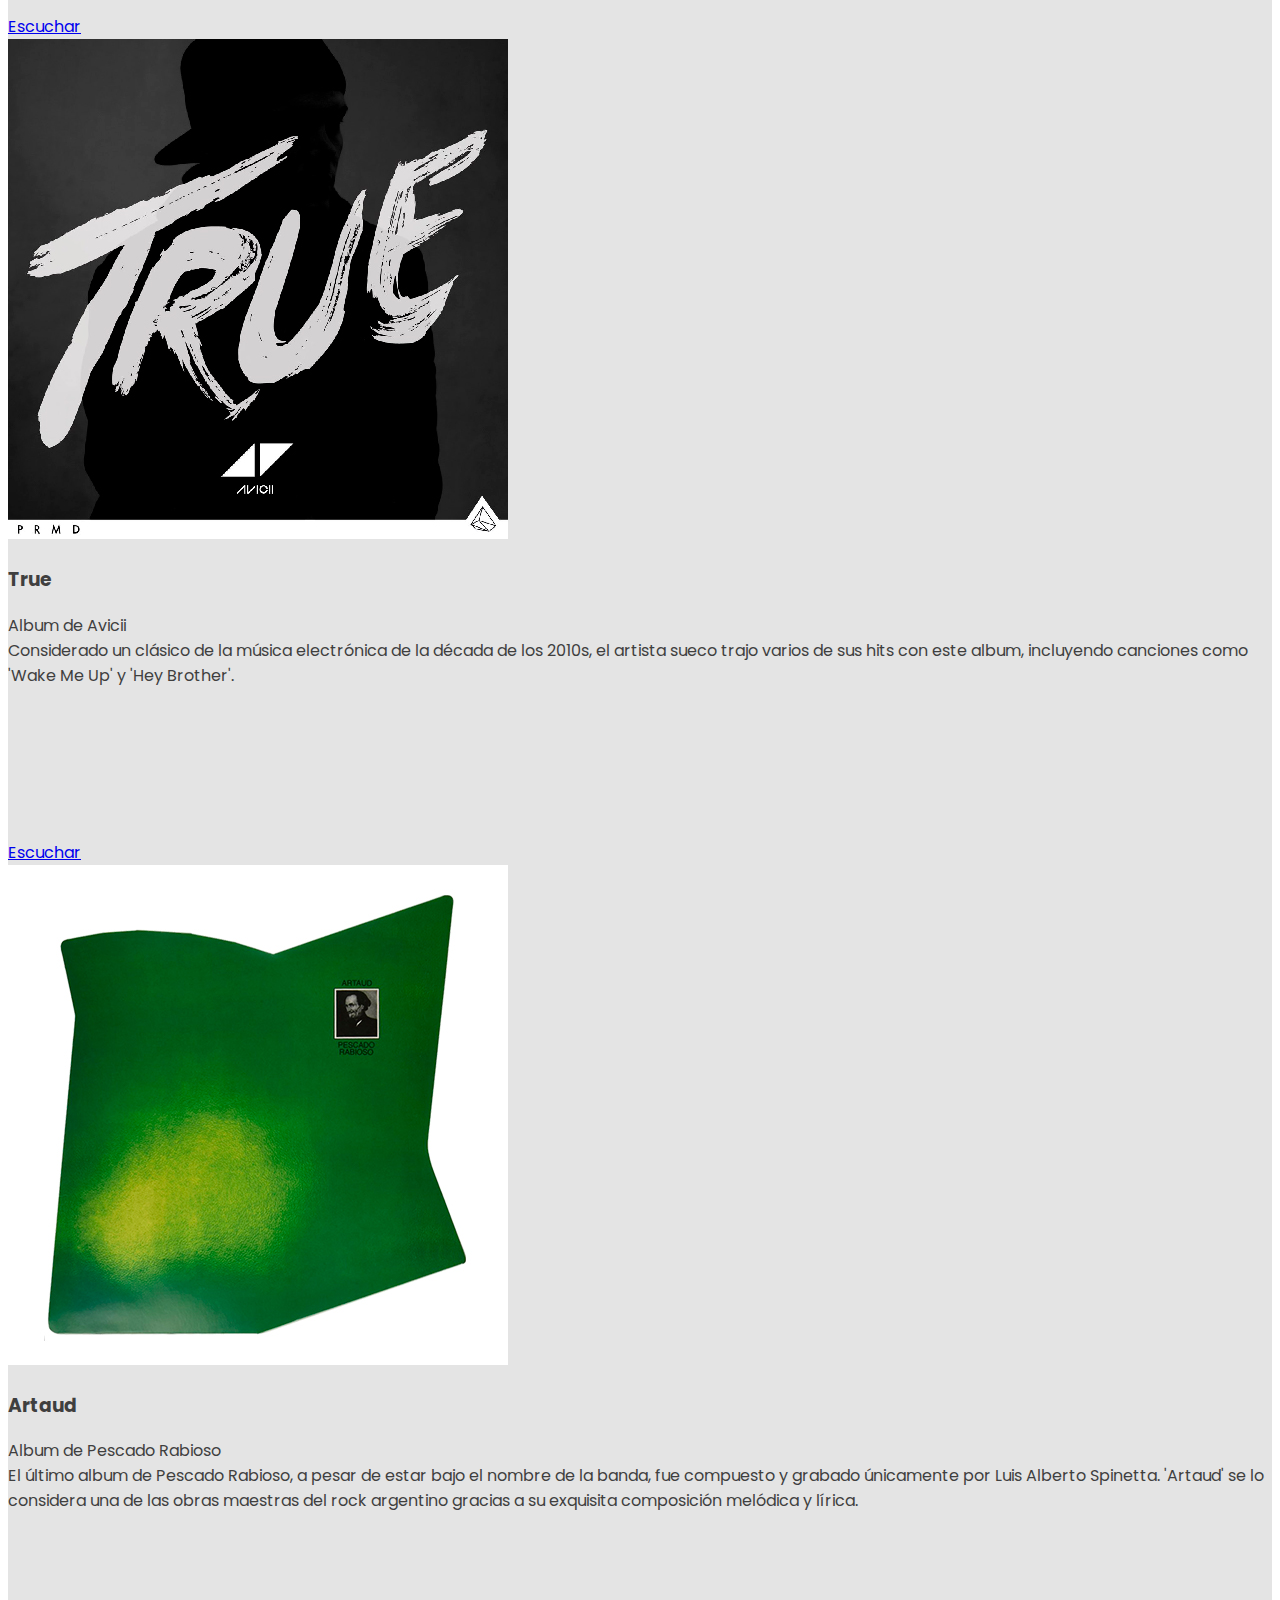
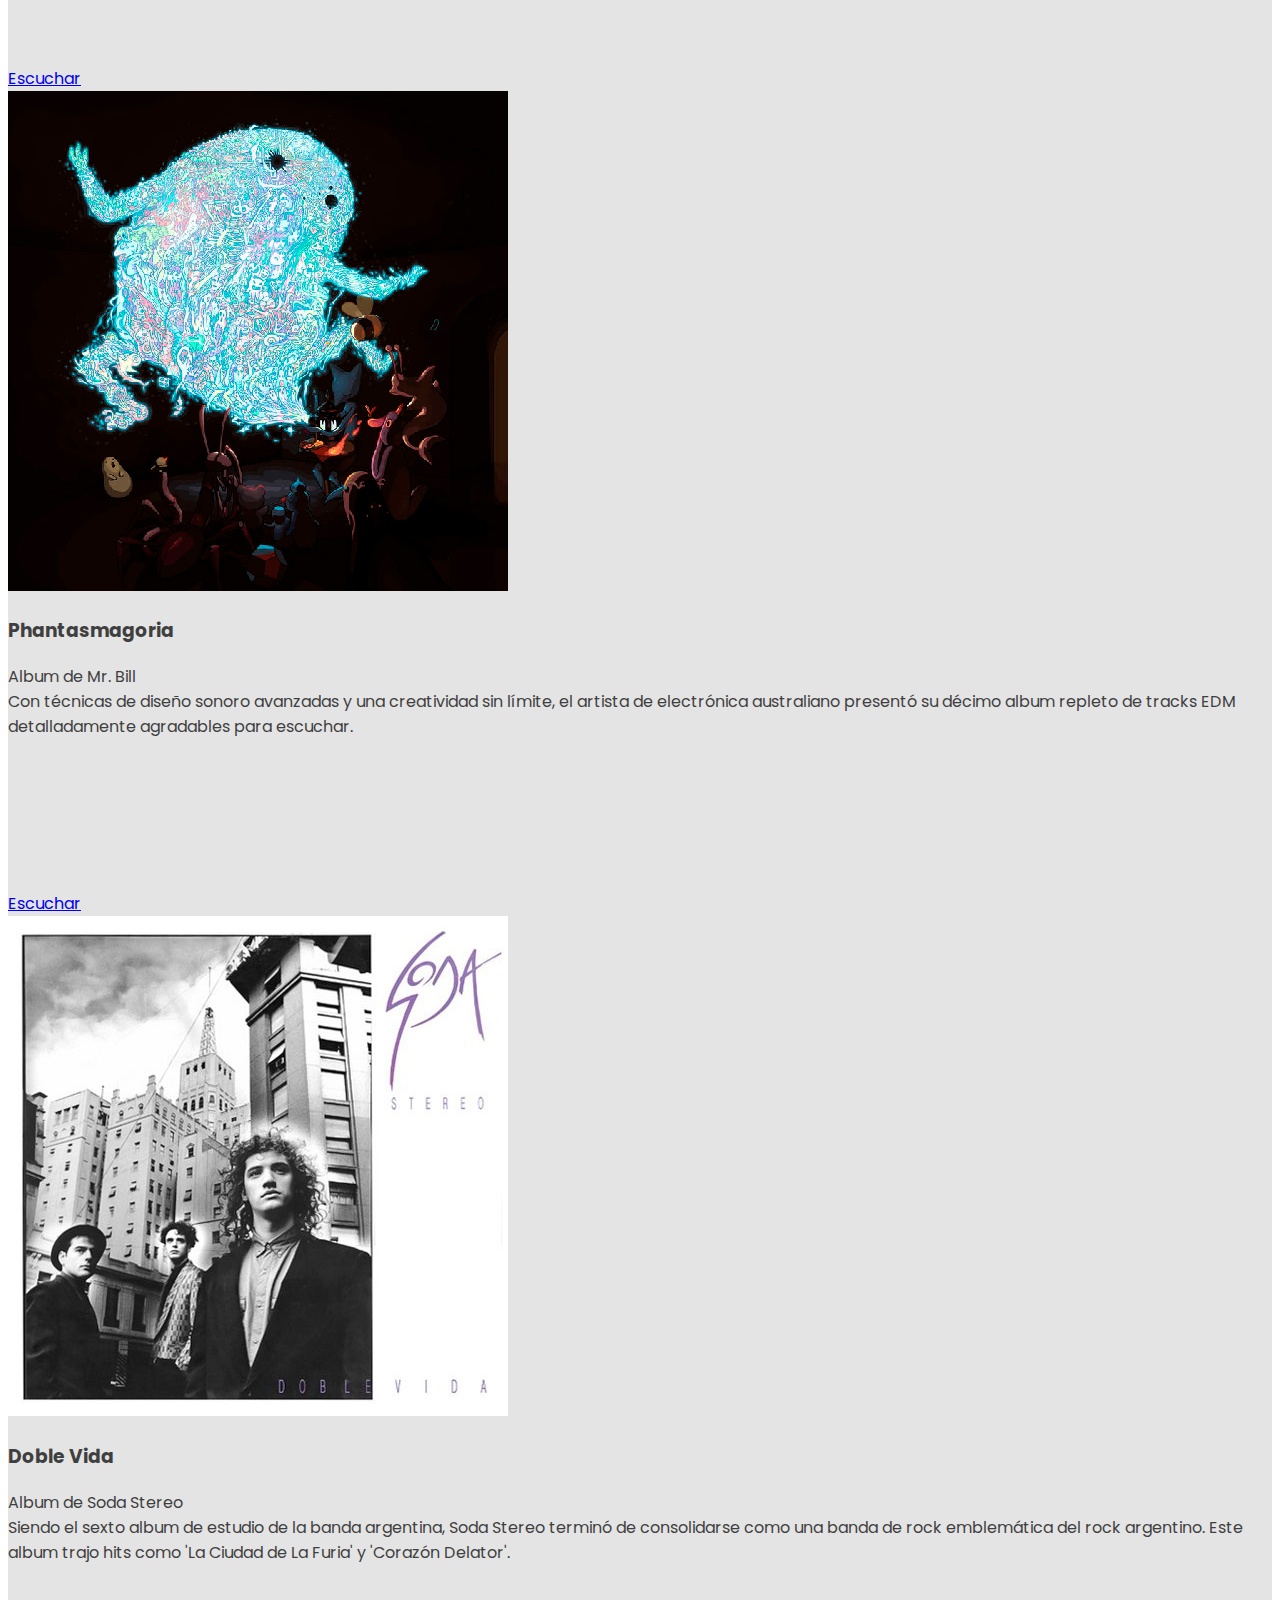
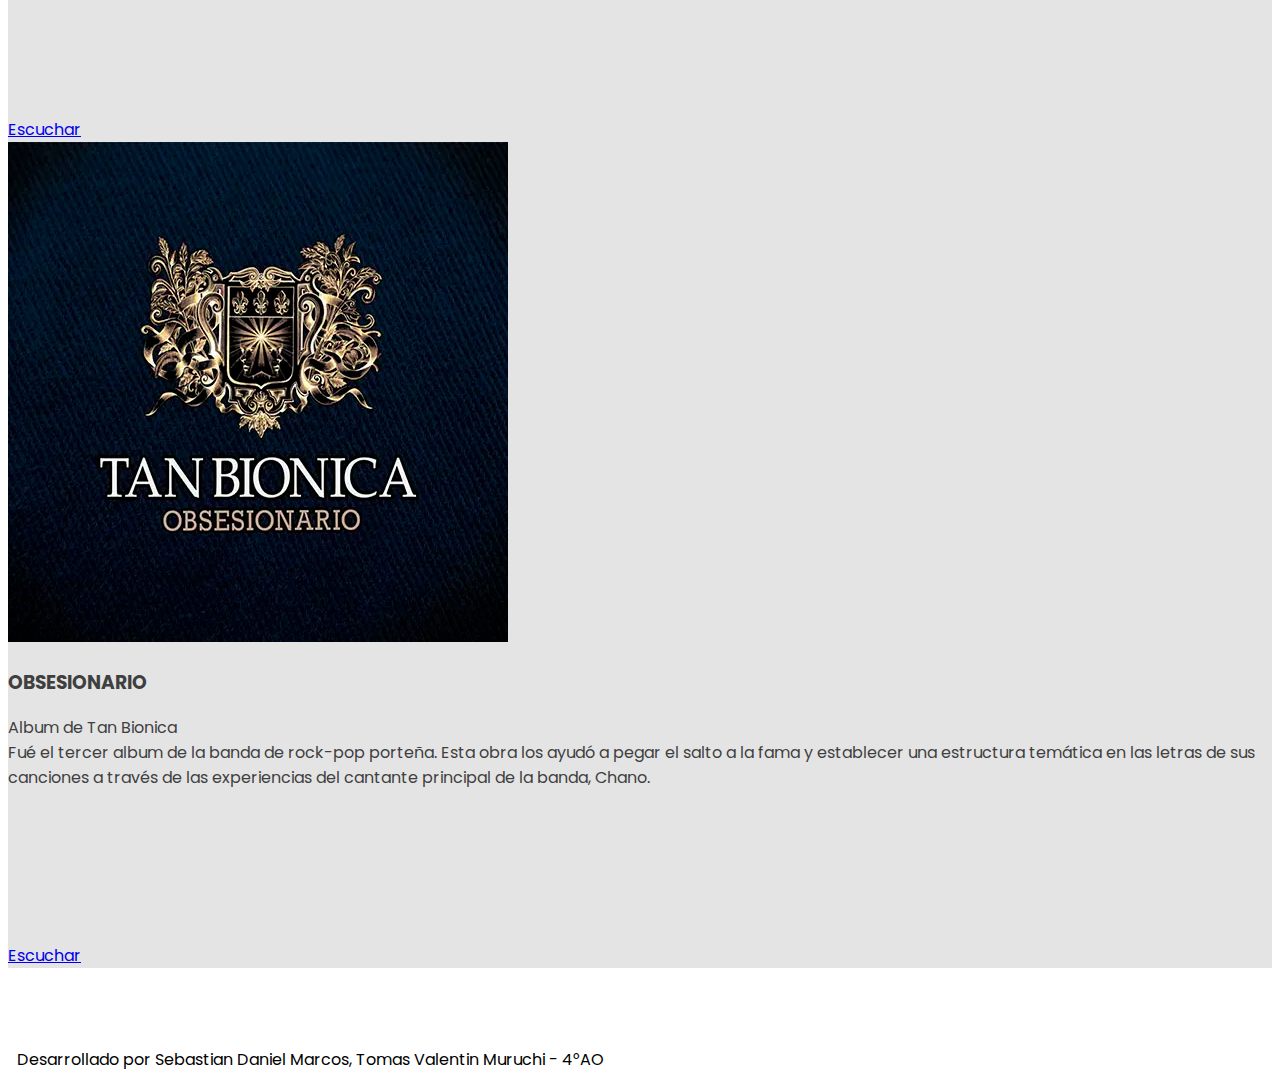
<file: html/resenas.html>
<!DOCTYPE html>
<html lang="es">
<head>
    <meta charset="UTF-8">
    <meta name="viewport" content="width=device-width, initial-scale=1.0">
    <link href="https://cdn.jsdelivr.net/npm/bootstrap@5.3.2/dist/css/bootstrap.min.css" rel="stylesheet" integrity="sha384-T3c6CoIi6uLrA9TneNEoa7RxnatzjcDSCmG1MXxSR1GAsXEV/Dwwykc2MPK8M2HN" crossorigin="anonymous">
    <link rel="preconnect" href="https://fonts.googleapis.com">
    <link rel="preconnect" href="https://fonts.gstatic.com" crossorigin>
    <link href="https://fonts.googleapis.com/css2?family=Poppins:ital,wght@0,100;0,200;0,300;0,400;0,500;0,600;0,700;0,800;0,900;1,100;1,200;1,300;1,400;1,500;1,600;1,700;1,800;1,900&display=swap" rel="stylesheet">
    <link rel="stylesheet" href="../css/index.css">
    <link rel="icon" type="image/x-icon" href="../img/favicon.ico">
    <title>Doble M Música - Reseñas</title>
</head>
<body>
  <header>
    <nav class="navbar navbar-expand-md bg-light border-bottom fixed-top">
      <a class="navbar-brand ps-3 fw-semibold" href="../index.html">
        <img src="../img/musiquita.png" width="30" height="30" class="d-inline-block align-top me-1" alt="">
        Doble M Música
      </a>

      <button class="navbar-toggler me-3" type="button" data-bs-toggle="collapse" data-bs-target="#collapsibleNavbar" aria-controls="collapsibleNavbar" aria-expanded="false" aria-label="Toggle navigation">
        <span class="navbar-toggler-icon"></span>
      </button>

      <div class="collapse navbar-collapse" id="collapsibleNavbar">
        <ul class="navbar-nav">
          <li class="nav-item">
            <a class="nav-link ps-3 ps-md-2 active" href="resenas.html">Reseñas</a>
          </li>
          <li class="nav-item">
            <a class="nav-link ps-3 ps-md-2" href="noticias.html">Noticias</a>
          </li>
          <li class="nav-item">
            <a class="nav-link ps-3 ps-md-2" href="contacto.html">Contacto</a>
          </li> 
        </ul>
      </div> 
    </nav>
  </header>

  <main class="paginapadding">
    <section>
      <div class="container">

        <div class="row">
          <div class="col-12 text-center">
            <h1 class="fw-bold">Reseñas y recomendaciones</h1>
            <p class="mb-0">Nuestros álbumes favoritos de diferentes artistas y generos de música, desde rock a música electrónica.</p>
          </div>

        </div>
      </div>

      <div class="container-fluid pt-4 d-none d-md-block">
        <div class="row">
          <div class="col-12 p-0">
            <img src="../img/minibanner1.jpg" alt="poner_imagen" class="w-100">
          </div>
        </div>
      </div>

      <div class="container pt-5">
        <div class="row text-center pb-2">
          <h2>Picks de oro</h2>
        </div>
      
        <div class="row">
          
          <div class="col-12 col-lg-6 p-2">
            <div class="p-3 articdorado rounded-4">
              <div class="row">
                <div class="col-12 col-md-6">
                  <img src="../img/album1.jpg" alt="Portada de 'Wallsocket', album de Underscores. Una escultura con forma de herrería de caballo con el cielo azul por detras." class="img-fluid rounded-4">
                </div>
                <div class="col-12 col-md-6">
                  <div class="row">
                    <div class="p-3 overflow-auto">
                      <h3 class="fw-bold">Wallsocket</h3>
                      <p>
                        <span class="fw-semibold fs-5">Album de Underscores</span>
                        <br>
                        Este album de la estadounidense Underscores combina elementos de electrónica y urbano con rock y acústico de una forma acentuada, creando contrastes energéticos durante el album que pocos logran ejecutar de tal forma.
                      </p>
                    </div>
                  </div>               
                </div>
              </div>
              <div class="row">
                <div class="col-12 pt-3">
                  <a href="https://www.youtube.com/watch?v=k6Z0Khe69WY" target="_blank" class="btn btn-outline-dark btn-lg w-100">Escuchar</a>
                </div>           
              </div>         
            </div>
          </div>
           
          <div class="col-12 col-lg-6 p-2">
            <div class="p-3 articdorado rounded-4">
              <div class="row">
                <div class="col-12 col-md-6">
                  <img src="../img/album2.jpg" alt="Portada de 'Animals', album de Pink Floyd. Una planta energética de carbón con un cerdo volador en la parte superior, en el atardecer." class="img-fluid rounded-4">
                </div>
                <div class="col-12 col-md-6">
                  <div class="row">
                    <div class="p-3 overflow-auto">
                      <h3 class="fw-bold">Animals</h3>
                      <p>
                        <span class="fw-semibold fs-5">Album de Pink Floyd</span>
                        <br>
                        Un clásico de los 70 que marcó una rebeldía en la industria. Con canciones de más de 10 minutos y un concepto de protesta, la banda británica construyó obras de rock de larga duración y aun así hipnotizantes.
                      </p>
                    </div>
                  </div>               
                </div>
              </div>
              <div class="row">
                <div class="col-12 pt-3">
                  <a href="https://www.youtube.com/watch?v=InhGrmvsWYM" target="_blank" class="btn btn-outline-dark btn-lg w-100">Escuchar</a>
                </div>           
              </div>         
            </div>
          </div>
           
        </div>
      </div>

      <div class="container pt-5">
        <div class="row text-center pb-2">
          <h2>Más recomendaciones</h2>
        </div>
      
        <div class="row">
          
          <div class="col-12 col-lg-3 p-2">
            <div class="p-3 articgris rounded-4">
              <div class="row">
                <div class="col-12 col-md-6 col-lg-12">
                  <img src="../img/album3.jpg" alt="Portada de 'Queen II', album de Queen. Los cuatro integrantes de la banda en un fondo negro con el título del album." class="img-fluid rounded-4">
                </div>
                <div class="col-12 col-md-6 col-lg-12">
                  <div class="row">
                    <div class="p-3 altura_text_gallery overflow-auto">
                      <h3 class="fw-bold">Queen II</h3>
                      <p>
                        <span class="fw-semibold fs-5">Album de Queen</span>
                        <br>
                        El segundo album de studio de la famosa banda podría ser uno de sus mejores e infravalorados trabajos. Aparte de ayudarlos a definir su estilo, este disco trajo consigo un buen tracklist rockero con medleys incluidos. 
                      </p>
                    </div>
                  </div>
                  <div class="row">
                    <div class="col-12">
                      <a href="https://www.youtube.com/watch?v=vRulFyRWFrY&list=PL2tMgWgIvcWlgHLog2-vv5Zrky4PmcQZf" target="_blank" class="btn btn-outline-dark btn-lg w-100">Escuchar</a>
                    </div>           
                  </div>
                </div>
              </div>          
            </div>
          </div>
           
          <div class="col-12 col-lg-3 p-2">
            <div class="p-3 articgris rounded-4">
              <div class="row">
                <div class="col-12 col-md-6 col-lg-12">
                  <img src="../img/album4.jpg" alt="Portada de 'Desde el Huracán', album de Robleis. El artista sobre un paisaje urbano con el título del album." class="img-fluid rounded-4">
                </div>
                <div class="col-12 col-md-6 col-lg-12">
                  <div class="row">
                    <div class="p-3 altura_text_gallery overflow-auto">
                      <h3 class="fw-bold">Desde el Huracán</h3>
                      <p>
                        <span class="fw-semibold fs-5">Album de Robleis</span>
                        <br>
                        El álbum debut del artista y creador de contenido Robleis nos revela su estilo y el camino que quiere tomar a futuro.
                      </p>
                    </div>
                  </div>
                  <div class="row">
                    <div class="col-12">
                      <a href="https://www.youtube.com/watch?v=FDBuX023Rms&list=PLhomFaHpjvwJYhXe3Sv39hXWZcqzMRTZf" target="_blank" class="btn btn-outline-dark btn-lg w-100">Escuchar</a>
                    </div>           
                  </div>
                </div>
              </div>          
            </div>
          </div>
           
          <div class="col-12 col-md-6 col-lg-3 p-2">
            <div class="p-3 articgris rounded-4">
              <div class="row">
                <div class="col-12">
                  <img src="../img/album5.jpg" alt="Portada de 'Sgt. Pepper's Lonely Hearts Club Band', album de The Beatles. Los cuatro integrantes en un collage de fotos con el título del album." class="img-fluid rounded-4">
                </div>
                <div class="col-12">
                  <div class="row">
                    <div class="p-3 altura_text_gallery overflow-auto">
                      <h3 class="fw-bold">Sgt. Pepper's Lonely Hearts Club Band</h3>
                      <p>
                        <span class="fw-semibold fs-5">Album de The Beatles</span>
                        <br>
                        El octavo album de la mítica banda de rock se considera como el punto quiebre de su carrera y el momento en el que comienzan a experimentar con diversas técnicas de composición y producción musical. A su vez, se lo considera uno de los primeros álbumes 'conceptuales' de la historia.
                      </p>
                    </div>
                  </div>
                  <div class="row">
                    <div class="col-12">
                      <a href="https://www.youtube.com/watch?v=QlgNMZnLsIQ&list=PLiN-7mukU_RGPPUIQW-QxH2Q2FJ81NqO0" target="_blank" class="btn btn-outline-dark btn-lg w-100">Escuchar</a>
                    </div>           
                  </div>
                </div>
              </div>          
            </div>
          </div>
           
          <div class="col-12 col-md-6 col-lg-3 p-2">
            <div class="p-3 articgris rounded-4">
              <div class="row">
                <div class="col-12">
                  <img src="../img/album6.jpg" alt="Portada de 'True', album de Avicii. El título del album sobre un fondo oscuro con la silueta del artista." class="img-fluid rounded-4">
                </div>
                <div class="col-12">
                  <div class="row">
                    <div class="p-3 altura_text_gallery overflow-auto">
                      <h3 class="fw-bold">True</h3>
                      <p>
                        <span class="fw-semibold fs-5">Album de Avicii</span>
                        <br>
                        Considerado un clásico de la música electrónica de la década de los 2010s, el artista sueco trajo varios de sus hits con este album, incluyendo canciones como 'Wake Me Up' y 'Hey Brother'.
                      </p>
                    </div>
                  </div>
                  <div class="row">
                    <div class="col-12">
                      <a href="https://www.youtube.com/watch?v=2NiyrtYegso&list=PLm87MSayQYPoUsizXajFTBtx05kYZXXYR" target="_blank" class="btn btn-outline-dark btn-lg w-100">Escuchar</a>
                    </div>           
                  </div>
                </div>
              </div>          
            </div>
          </div>
          
        </div>

        <div class="row">

          <div class="col-12 col-lg-3 p-2">
            <div class="p-3 articgris rounded-4">
              <div class="row">
                <div class="col-12 col-md-6 col-lg-12">
                  <img src="../img/album7.jpg" alt="Portada de 'Artaud', album de Pescado Rabioso. Una silueta con forma estrellada y cuadrada de color verde." class="img-fluid rounded-4">
                </div>
                <div class="col-12 col-md-6 col-lg-12">
                  <div class="row">
                    <div class="p-3 altura_text_gallery overflow-auto">
                      <h3 class="fw-bold">Artaud</h3>
                      <p>
                        <span class="fw-semibold fs-5">Album de Pescado Rabioso</span>
                        <br>
                        El último album de Pescado Rabioso, a pesar de estar bajo el nombre de la banda, fue compuesto y grabado únicamente por Luis Alberto Spinetta. 'Artaud' se lo considera una de las obras maestras del rock argentino gracias a su exquisita composición melódica y lírica.
                      </p>
                    </div>
                  </div>
                  <div class="row">
                    <div class="col-12">
                      <a href="https://www.youtube.com/watch?v=Tk23kQRFWcw&list=PLL0BXIloA_5y3uX2UO0ktpQtUcuc2zGj-" target="_blank" class="btn btn-outline-dark btn-lg w-100">Escuchar</a>
                    </div>           
                  </div>
                </div>
              </div>          
            </div>
          </div>
           
          <div class="col-12 col-lg-3 p-2">
            <div class="p-3 articgris rounded-4">
              <div class="row">
                <div class="col-12 col-md-6 col-lg-12">
                  <img src="../img/album8.jpg" alt="Portada de 'Phantasmagoria', album de Mr. Bill. Una ilustración de un fantasma apareciendo desde una lámpara." class="img-fluid rounded-4">
                </div>
                <div class="col-12 col-md-6 col-lg-12">
                  <div class="row">
                    <div class="p-3 altura_text_gallery overflow-auto">
                      <h3 class="fw-bold">Phantasmagoria</h3>
                      <p>
                        <span class="fw-semibold fs-5">Album de Mr. Bill</span>
                        <br>
                        Con técnicas de diseño sonoro avanzadas y una creatividad sin límite, el artista de electrónica australiano presentó su décimo album repleto de tracks EDM detalladamente agradables para escuchar.
                      </p>
                    </div>
                  </div>
                  <div class="row">
                    <div class="col-12">
                      <a href="https://www.youtube.com/watch?v=he1fGKlRfUU&list=OLAK5uy_nQnzYCQgEesGevHNvWOGAmw4gWGk2Z9Dw" target="_blank" class="btn btn-outline-dark btn-lg w-100">Escuchar</a>
                    </div>           
                  </div>
                </div>
              </div>          
            </div>
          </div>
           
          <div class="col-12 col-md-6 col-lg-3 p-2">
            <div class="p-3 articgris rounded-4">
              <div class="row">
                <div class="col-12">
                  <img src="../img/album9.jpg" alt="Portada de 'Doble Vida', album de Soda Stereo. Foto de los integrantes de la banda en una esquina de Plaza de Mayo y el título del album." class="img-fluid rounded-4">
                </div>
                <div class="col-12">
                  <div class="row">
                    <div class="p-3 altura_text_gallery overflow-auto">
                      <h3 class="fw-bold">Doble Vida</h3>
                      <p>
                        <span class="fw-semibold fs-5">Album de Soda Stereo</span>
                        <br>
                        Siendo el sexto album de estudio de la banda argentina, Soda Stereo terminó de consolidarse como una banda de rock emblemática del rock argentino. Este album trajo hits como 'La Ciudad de La Furia' y 'Corazón Delator'.
                      </p>
                    </div>
                  </div>
                  <div class="row">
                    <div class="col-12">
                      <a href="https://www.youtube.com/watch?v=yQo7P-ZjKBM&list=PLsWjSdH8oGCS8gFP0jLB_lciY4PZbVoC7" target="_blank" class="btn btn-outline-dark btn-lg w-100">Escuchar</a>
                    </div>           
                  </div>
                </div>
              </div>          
            </div>
          </div>
           
          <div class="col-12 col-md-6 col-lg-3 p-2">
            <div class="p-3 articgris rounded-4">
              <div class="row">
                <div class="col-12">
                  <img src="../img/album10.jpg" alt="Portada de 'OBSESIONARIO', album de Tan Bionica. El título del album junto a un escudo en color dorado sobre un fondo de color azul oscuro." class="img-fluid rounded-4">
                </div>
                <div class="col-12">
                  <div class="row">
                    <div class="p-3 altura_text_gallery overflow-auto">
                      <h3 class="fw-bold">OBSESIONARIO</h3>
                      <p>
                        <span class="fw-semibold fs-5">Album de Tan Bionica</span>
                        <br>
                        Fué el tercer album de la banda de rock-pop porteña. Esta obra los ayudó a pegar el salto a la fama y establecer una estructura temática en las letras de sus canciones a través de las experiencias del cantante principal de la banda, Chano.
                      </p>
                    </div>
                  </div>
                  <div class="row">
                    <div class="col-12">
                      <a href="https://www.youtube.com/watch?v=9AJmS2k1MtA&list=PLusquL90HHs5N9FnoLDcfzOcDywsb_YBS" target="_blank" class="btn btn-outline-dark btn-lg w-100">Escuchar</a>
                    </div>           
                  </div>
                </div>
              </div>          
            </div>
          </div>

        </div>
      </div>
    </section>
  </main>

  <footer class="d-none d-lg-block text-center fixed-bottom bg-light border-top">
    <p>Desarrollado por Sebastian Daniel Marcos, Tomas Valentin Muruchi - 4°AO</p>
  </footer>
  
  <script src="https://cdn.jsdelivr.net/npm/bootstrap@5.3.2/dist/js/bootstrap.bundle.min.js" integrity="sha384-C6RzsynM9kWDrMNeT87bh95OGNyZPhcTNXj1NW7RuBCsyN/o0jlpcV8Qyq46cDfL" crossorigin="anonymous"></script>
</body>
</html>
</file>
<file: css/index.css>
* { font-family: 'Poppins', sans-serif; }

footer { height: 45px; }
footer p { padding: 9px; }

.titulo { font-size: 5em; }

.paginapadding { margin-top: 80px; margin-bottom: 70px; }

.imagenartic { margin: 2px; } 
.imagenartic img { border-radius: 17px; }

.articgris { color: rgb(63, 63, 63); background-color: rgb(228, 228, 228); }
.articdorado { color: rgb(82, 61, 0); background-color: rgb(255, 231, 206); }

.altura_text_gallery { height: 275px; }
</file>
